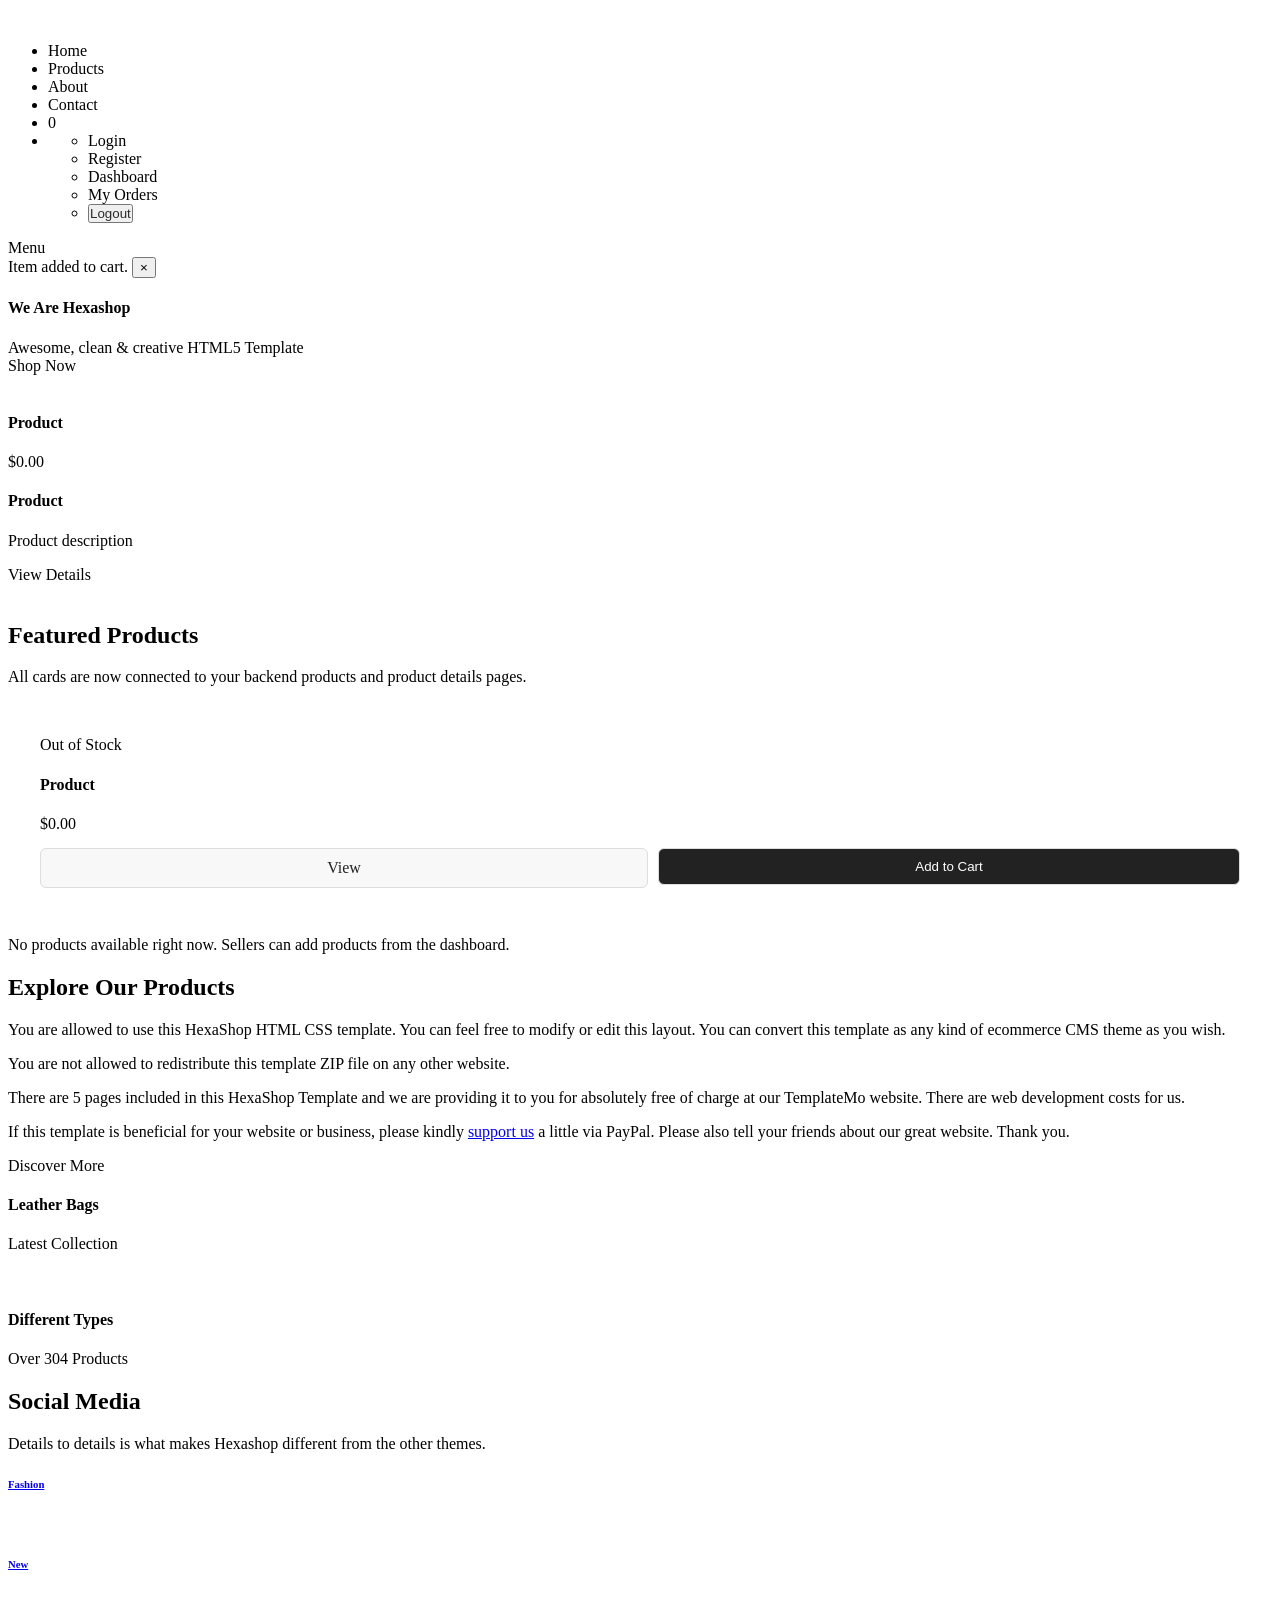
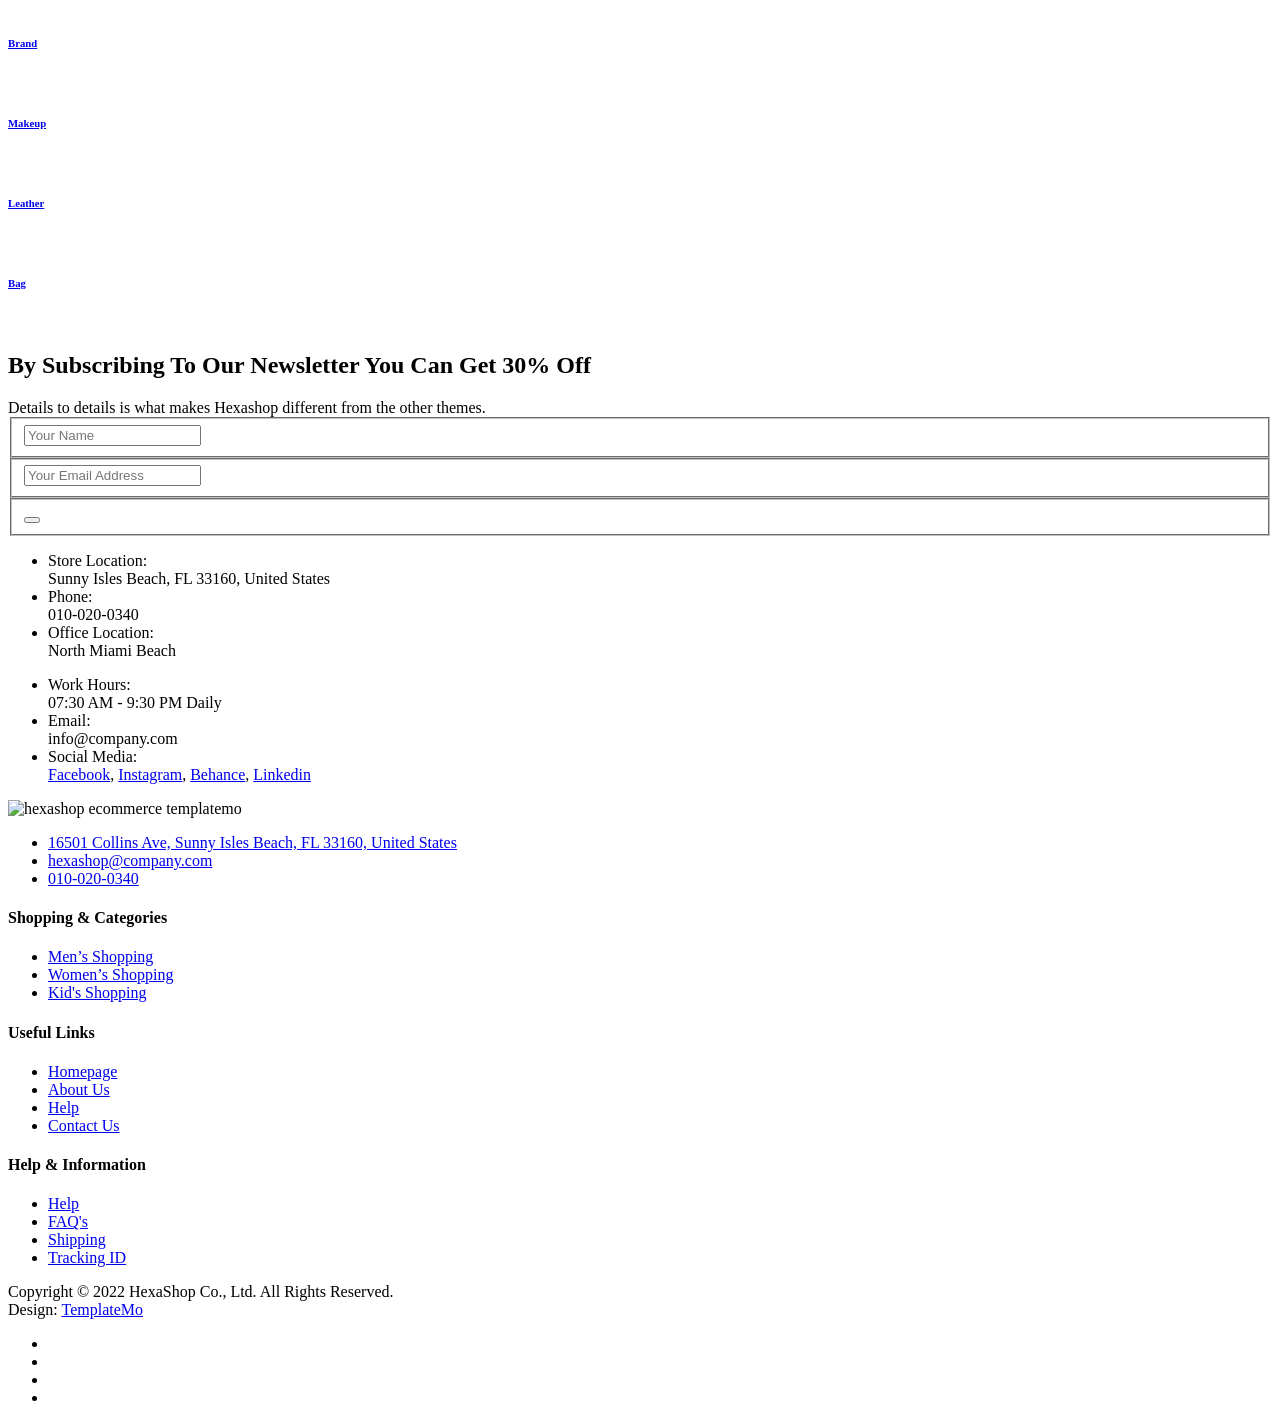
<file: SoftwareProjectHexashop/src/main/resources/templates/index.html>
<!doctype html>
<html
  lang="en"
  xmlns:th="http://www.thymeleaf.org"
  xmlns:sec="http://www.thymeleaf.org/extras/spring-security"
>
  <head>
    <meta charset="utf-8" />
    <meta
      name="viewport"
      content="width=device-width, initial-scale=1, shrink-to-fit=no"
    />
    <meta name="description" content="" />
    <meta name="author" content="" />
    <link
      href="https://fonts.googleapis.com/css?family=Poppins:100,200,300,400,500,600,700,800,900&display=swap"
      rel="stylesheet"
    />

    <title>Hexashop Ecommerce HTML CSS Template</title>

    <!-- Additional CSS Files -->
    <link
      rel="stylesheet"
      type="text/css"
      th:href="@{/css/bootstrap.min.css}"
    />

    <link rel="stylesheet" type="text/css" th:href="@{/css/font-awesome.css}" />

    <link rel="stylesheet" th:href="@{/css/templatemo-hexashop.css}" />

    <link rel="stylesheet" th:href="@{/css/owl-carousel.css}" />

    <link rel="stylesheet" th:href="@{/css/lightbox.css}" />
    <link rel="stylesheet" th:href="@{/css/cart-notice.css}" />
    <!--

TemplateMo 571 Hexashop

https://templatemo.com/tm-571-hexashop

-->
  </head>

  <body>
    <!-- ***** Preloader Start ***** -->
    <div id="preloader">
      <div class="jumper">
        <div></div>
        <div></div>
        <div></div>
      </div>
    </div>
    <!-- ***** Preloader End ***** -->

    <!-- ***** Header Area Start ***** -->
    <header class="header-area header-sticky">
      <div class="container">
        <div class="row">
          <div class="col-12">
            <nav class="main-nav">
              <!-- ***** Logo Start ***** -->
              <a th:href="@{/}" class="logo">
                <img th:src="@{/images/logo.png}" />
              </a>
              <!-- ***** Logo End ***** -->
              <!-- ***** Menu Start ***** -->
              <ul class="nav">
                <li><a th:href="@{/}" class="active">Home</a></li>
                <li><a th:href="@{/products}">Products</a></li>
                <li><a th:href="@{/about}">About</a></li>
                <li><a th:href="@{/contact}">Contact</a></li>
                <li>
                  <a th:href="@{/cart}"
                    ><i class="fa fa-shopping-cart"></i>
                    <span th:text="${cartItemCount}">0</span></a
                  >
                </li>
                <li class="submenu">
                  <a href="javascript:;"><i class="fa fa-user"></i></a>
                  <ul>
                    <li sec:authorize="!isAuthenticated()">
                      <a th:href="@{/login}">Login</a>
                    </li>
                    <li sec:authorize="!isAuthenticated()">
                      <a th:href="@{/register}">Register</a>
                    </li>
                    <li sec:authorize="isAuthenticated()">
                      <a th:href="@{/dashboard}">Dashboard</a>
                    </li>
                    <li sec:authorize="hasAnyRole('BUYER','SELLER','ADMIN')">
                      <a th:href="@{/orders}">My Orders</a>
                    </li>
                    <li sec:authorize="isAuthenticated()">
                      <form
                        th:action="@{/logout}"
                        method="post"
                        style="display: inline; margin: 0"
                      >
                        <button
                          type="submit"
                          class="btn btn-link"
                          style="
                            padding: 0;
                            color: #2a2a2a;
                            text-decoration: none;
                          "
                        >
                          Logout
                        </button>
                      </form>
                    </li>
                  </ul>
                </li>
              </ul>
              <a class="menu-trigger">
                <span>Menu</span>
              </a>
              <!-- ***** Menu End ***** -->
            </nav>
          </div>
        </div>
      </div>
    </header>
    <!-- ***** Header Area End ***** -->

    <div
      id="cartNotice"
      class="cart-notice"
      th:attr="data-initial-success=${successMessage},data-initial-error=${errorMessage}"
    >
      <i class="fa fa-check-circle"></i>
      <span data-cart-notice-text>Item added to cart.</span>
      <button type="button" aria-label="Close" data-cart-notice-close>
        &times;
      </button>
    </div>

    <!-- ***** Main Banner Area Start ***** -->
    <div class="main-banner" id="top">
      <div class="container-fluid">
        <div class="row">
          <div class="col-lg-6">
            <div class="left-content">
              <div class="thumb">
                <div class="inner-content">
                  <h4>We Are Hexashop</h4>
                  <span>Awesome, clean &amp; creative HTML5 Template</span>
                  <div class="main-border-button">
                    <a th:href="@{/products}">Shop Now</a>
                  </div>
                </div>
                <img th:src="@{/images/left-banner-image.jpg}" alt="" />
              </div>
            </div>
          </div>
          <div class="col-lg-6">
            <div class="right-content">
              <div class="row" th:if="${!#lists.isEmpty(products)}">
                <div
                  class="col-lg-6"
                  th:each="product,iter : ${products}"
                  th:if="${iter.index < 4}"
                >
                  <div class="right-first-image">
                    <div class="thumb">
                      <div class="inner-content">
                        <h4 th:text="${product.name}">Product</h4>
                        <span
                          th:text="${'$' + #numbers.formatDecimal(product.price, 1, 2)}"
                          >$0.00</span
                        >
                      </div>
                      <div class="hover-content">
                        <div class="inner">
                          <h4 th:text="${product.name}">Product</h4>
                          <p th:text="${product.description}">
                            Product description
                          </p>
                          <div class="main-border-button">
                            <a th:href="@{/products/{id}(id=${product.id})}"
                              >View Details</a
                            >
                          </div>
                        </div>
                      </div>
                      <a th:href="@{/products/{id}(id=${product.id})}">
                        <img
                          th:src="${#strings.isEmpty(product.imageUrl)} ? @{/images/baner-right-image-01.jpg} : ${product.imageUrl}"
                          th:alt="${product.name}"
                        />
                      </a>
                    </div>
                  </div>
                </div>
              </div>
            </div>
          </div>
        </div>
      </div>
    </div>
    <!-- ***** Main Banner Area End ***** -->

    <!-- ***** Featured Products Starts ***** -->
    <section class="section" id="featured">
      <div class="container">
        <div class="row">
          <div class="col-lg-12">
            <div class="section-heading">
              <h2>Featured Products</h2>
              <span
                >All cards are now connected to your backend products and
                product details pages.</span
              >
            </div>
          </div>
        </div>
        <div class="row" th:if="${!#lists.isEmpty(products)}">
          <div
            class="col-lg-4"
            style="padding: 2rem"
            th:each="product : ${products}"
          >
            <div class="item">
              <div class="thumb has-stock-overlay">
                <a th:href="@{/products/{id}(id=${product.id})}">
                  <img
                    th:src="${#strings.isEmpty(product.imageUrl)} ? @{/images/men-01.jpg} : ${product.imageUrl}"
                    th:alt="${product.name}"
                    th:classappend="${product.stock != null and product.stock <= 0} ? ' out-of-stock-image' : ''"
                  />
                </a>
                <div
                  class="out-of-stock-overlay"
                  th:if="${product.stock != null and product.stock <= 0}"
                >
                  Out of Stock
                </div>
              </div>

              <div class="down-content">
                <h4>
                  <a
                    th:href="@{/products/{id}(id=${product.id})}"
                    th:text="${product.name}"
                    >Product</a
                  >
                </h4>
                <span
                  th:text="${'$' + #numbers.formatDecimal(product.price, 1, 2)}"
                  >$0.00</span
                >

                <div
                  class="product-actions"
                  style="margin-top: 15px; display: flex; gap: 10px"
                >
                  <a
                    th:href="@{/products/{id}(id=${product.id})}"
                    class="action-btn"
                    style="
                      flex: 1;
                      text-align: center;
                      padding: 10px 12px;
                      border: 1px solid #ddd;
                      border-radius: 6px;
                      text-decoration: none;
                      color: #222;
                      background: #f8f8f8;
                    "
                  >
                    <i class="fa fa-eye"></i> View
                  </a>

                  <form
                    th:action="@{/cart/add}"
                    method="post"
                    style="flex: 1; margin: 0"
                  >
                    <input
                      type="hidden"
                      name="productId"
                      th:value="${product.id}"
                    />
                    <input type="hidden" name="quantity" value="1" />
                    <button
                      type="submit"
                      class="action-btn"
                      th:disabled="${product.stock != null and product.stock <= 0}"
                      th:styleappend="${product.stock != null and product.stock <= 0} ? 'opacity:0.65;cursor:not-allowed;' : ''"
                      style="
                        width: 100%;
                        padding: 10px 12px;
                        border: 1px solid #ddd;
                        border-radius: 6px;
                        background: #222;
                        color: white;
                        cursor: pointer;
                      "
                    >
                      <i class="fa fa-shopping-cart"></i> Add to Cart
                    </button>
                  </form>
                </div>
              </div>
            </div>
          </div>
        </div>
        <div class="row" th:if="${#lists.isEmpty(products)}">
          <div class="col-lg-12 text-center">
            <p>
              No products available right now. Sellers can add products from the
              dashboard.
            </p>
          </div>
        </div>
      </div>
    </section>
    <!-- ***** Featured Products Ends ***** -->

    <!-- ***** Explore Area Starts ***** -->
    <section class="section" id="explore">
      <div class="container">
        <div class="row">
          <div class="col-lg-6">
            <div class="left-content">
              <h2>Explore Our Products</h2>
              <span
                >You are allowed to use this HexaShop HTML CSS template. You can
                feel free to modify or edit this layout. You can convert this
                template as any kind of ecommerce CMS theme as you wish.</span
              >
              <div class="quote">
                <i class="fa fa-quote-left"></i>
                <p>
                  You are not allowed to redistribute this template ZIP file on
                  any other website.
                </p>
              </div>
              <p>
                There are 5 pages included in this HexaShop Template and we are
                providing it to you for absolutely free of charge at our
                TemplateMo website. There are web development costs for us.
              </p>
              <p>
                If this template is beneficial for your website or business,
                please kindly
                <a
                  rel="nofollow"
                  href="https://paypal.me/templatemo"
                  target="_blank"
                  >support us</a
                >
                a little via PayPal. Please also tell your friends about our
                great website. Thank you.
              </p>
              <div class="main-border-button">
                <a th:href="@{/products}">Discover More</a>
              </div>
            </div>
          </div>
          <div class="col-lg-6">
            <div class="right-content">
              <div class="row">
                <div class="col-lg-6">
                  <div class="leather">
                    <h4>Leather Bags</h4>
                    <span>Latest Collection</span>
                  </div>
                </div>
                <div class="col-lg-6">
                  <div class="first-image">
                    <img th:src="@{/images/explore-image-01.jpg}" alt="" />
                  </div>
                </div>
                <div class="col-lg-6">
                  <div class="second-image">
                    <img th:src="@{/images/explore-image-02.jpg}" alt="" />
                  </div>
                </div>
                <div class="col-lg-6">
                  <div class="types">
                    <h4>Different Types</h4>
                    <span>Over 304 Products</span>
                  </div>
                </div>
              </div>
            </div>
          </div>
        </div>
      </div>
    </section>
    <!-- ***** Explore Area Ends ***** -->

    <!-- ***** Social Area Starts ***** -->
    <section class="section" id="social">
      <div class="container">
        <div class="row">
          <div class="col-lg-12">
            <div class="section-heading">
              <h2>Social Media</h2>
              <span
                >Details to details is what makes Hexashop different from the
                other themes.</span
              >
            </div>
          </div>
        </div>
      </div>
      <div class="container">
        <div class="row images">
          <div class="col-2">
            <div class="thumb">
              <div class="icon">
                <a href="http://instagram.com">
                  <h6>Fashion</h6>
                  <i class="fa fa-instagram"></i>
                </a>
              </div>
              <img th:src="@{/images/instagram-01.jpg}" alt="" />
            </div>
          </div>
          <div class="col-2">
            <div class="thumb">
              <div class="icon">
                <a href="http://instagram.com">
                  <h6>New</h6>
                  <i class="fa fa-instagram"></i>
                </a>
              </div>
              <img th:src="@{/images/instagram-02.jpg}" alt="" />
            </div>
          </div>
          <div class="col-2">
            <div class="thumb">
              <div class="icon">
                <a href="http://instagram.com">
                  <h6>Brand</h6>
                  <i class="fa fa-instagram"></i>
                </a>
              </div>
              <img th:src="@{/images/instagram-03.jpg}" alt="" />
            </div>
          </div>
          <div class="col-2">
            <div class="thumb">
              <div class="icon">
                <a href="http://instagram.com">
                  <h6>Makeup</h6>
                  <i class="fa fa-instagram"></i>
                </a>
              </div>
              <img th:src="@{/images/instagram-04.jpg}" alt="" />
            </div>
          </div>
          <div class="col-2">
            <div class="thumb">
              <div class="icon">
                <a href="http://instagram.com">
                  <h6>Leather</h6>
                  <i class="fa fa-instagram"></i>
                </a>
              </div>
              <img th:src="@{/images/instagram-05.jpg}" alt="" />
            </div>
          </div>
          <div class="col-2">
            <div class="thumb">
              <div class="icon">
                <a href="http://instagram.com">
                  <h6>Bag</h6>
                  <i class="fa fa-instagram"></i>
                </a>
              </div>
              <img th:src="@{/images/instagram-06.jpg}" alt="" />
            </div>
          </div>
        </div>
      </div>
    </section>
    <!-- ***** Social Area Ends ***** -->

    <!-- ***** Subscribe Area Starts ***** -->
    <div class="subscribe">
      <div class="container">
        <div class="row">
          <div class="col-lg-8">
            <div class="section-heading">
              <h2>By Subscribing To Our Newsletter You Can Get 30% Off</h2>
              <span
                >Details to details is what makes Hexashop different from the
                other themes.</span
              >
            </div>
            <form id="subscribe" action="" method="get">
              <div class="row">
                <div class="col-lg-5">
                  <fieldset>
                    <input
                      name="name"
                      type="text"
                      id="name"
                      placeholder="Your Name"
                      required=""
                    />
                  </fieldset>
                </div>
                <div class="col-lg-5">
                  <fieldset>
                    <input
                      name="email"
                      type="text"
                      id="email"
                      pattern="[^ @]*@[^ @]*"
                      placeholder="Your Email Address"
                      required=""
                    />
                  </fieldset>
                </div>
                <div class="col-lg-2">
                  <fieldset>
                    <button
                      type="submit"
                      id="form-submit"
                      class="main-dark-button"
                    >
                      <i class="fa fa-paper-plane"></i>
                    </button>
                  </fieldset>
                </div>
              </div>
            </form>
          </div>
          <div class="col-lg-4">
            <div class="row">
              <div class="col-6">
                <ul>
                  <li>
                    Store Location:<br /><span
                      >Sunny Isles Beach, FL 33160, United States</span
                    >
                  </li>
                  <li>Phone:<br /><span>010-020-0340</span></li>
                  <li>Office Location:<br /><span>North Miami Beach</span></li>
                </ul>
              </div>
              <div class="col-6">
                <ul>
                  <li>
                    Work Hours:<br /><span>07:30 AM - 9:30 PM Daily</span>
                  </li>
                  <li>Email:<br /><span>info@company.com</span></li>
                  <li>
                    Social Media:<br /><span
                      ><a href="#">Facebook</a>, <a href="#">Instagram</a>,
                      <a href="#">Behance</a>, <a href="#">Linkedin</a></span
                    >
                  </li>
                </ul>
              </div>
            </div>
          </div>
        </div>
      </div>
    </div>
    <!-- ***** Subscribe Area Ends ***** -->

    <!-- ***** Footer Start ***** -->
    <footer>
      <div class="container">
        <div class="row">
          <div class="col-lg-3">
            <div class="first-item">
              <div class="logo">
                <img
                  th:src="@{/images/white-logo.png}"
                  alt="hexashop ecommerce templatemo"
                />
              </div>
              <ul>
                <li>
                  <a href="#"
                    >16501 Collins Ave, Sunny Isles Beach, FL 33160, United
                    States</a
                  >
                </li>
                <li><a href="#">hexashop@company.com</a></li>
                <li><a href="#">010-020-0340</a></li>
              </ul>
            </div>
          </div>
          <div class="col-lg-3">
            <h4>Shopping &amp; Categories</h4>
            <ul>
              <li><a href="#">Men’s Shopping</a></li>
              <li><a href="#">Women’s Shopping</a></li>
              <li><a href="#">Kid's Shopping</a></li>
            </ul>
          </div>
          <div class="col-lg-3">
            <h4>Useful Links</h4>
            <ul>
              <li><a href="#">Homepage</a></li>
              <li><a href="#">About Us</a></li>
              <li><a href="#">Help</a></li>
              <li><a href="#">Contact Us</a></li>
            </ul>
          </div>
          <div class="col-lg-3">
            <h4>Help &amp; Information</h4>
            <ul>
              <li><a href="#">Help</a></li>
              <li><a href="#">FAQ's</a></li>
              <li><a href="#">Shipping</a></li>
              <li><a href="#">Tracking ID</a></li>
            </ul>
          </div>
          <div class="col-lg-12">
            <div class="under-footer">
              <p>
                Copyright © 2022 HexaShop Co., Ltd. All Rights Reserved.

                <br />Design:
                <a
                  href="https://templatemo.com"
                  target="_parent"
                  title="free css templates"
                  >TemplateMo</a
                >
              </p>
              <ul>
                <li>
                  <a href="#"><i class="fa fa-facebook"></i></a>
                </li>
                <li>
                  <a href="#"><i class="fa fa-twitter"></i></a>
                </li>
                <li>
                  <a href="#"><i class="fa fa-linkedin"></i></a>
                </li>
                <li>
                  <a href="#"><i class="fa fa-behance"></i></a>
                </li>
              </ul>
            </div>
          </div>
        </div>
      </div>
    </footer>

    <!-- jQuery -->
    <script th:src="@{/js/jquery-2.1.0.min.js}"></script>

    <!-- Bootstrap -->
    <script th:src="@{/js/popper.js}"></script>
    <script th:src="@{/js/bootstrap.min.js}"></script>

    <!-- Plugins -->
    <script th:src="@{/js/owl-carousel.js}"></script>
    <script th:src="@{/js/accordions.js}"></script>
    <script th:src="@{/js/datepicker.js}"></script>
    <script th:src="@{/js/scrollreveal.min.js}"></script>
    <script th:src="@{/js/waypoints.min.js}"></script>
    <script th:src="@{/js/jquery.counterup.min.js}"></script>
    <script th:src="@{/js/imgfix.min.js}"></script>
    <script th:src="@{/js/slick.js}"></script>
    <script th:src="@{/js/lightbox.js}"></script>
    <script th:src="@{/js/isotope.js}"></script>

    <!-- Global Init -->
    <script th:src="@{/js/custom.js}"></script>
    <script th:src="@{/js/cart-ajax.js}"></script>

    <script>
      $(function () {
        var selectedClass = "";
        $("p").click(function () {
          selectedClass = $(this).attr("data-rel");
          $("#portfolio").fadeTo(50, 0.1);
          $("#portfolio div")
            .not("." + selectedClass)
            .fadeOut();
          setTimeout(function () {
            $("." + selectedClass).fadeIn();
            $("#portfolio").fadeTo(50, 1);
          }, 500);
        });
      });
    </script>
  </body>
</html>
</file>
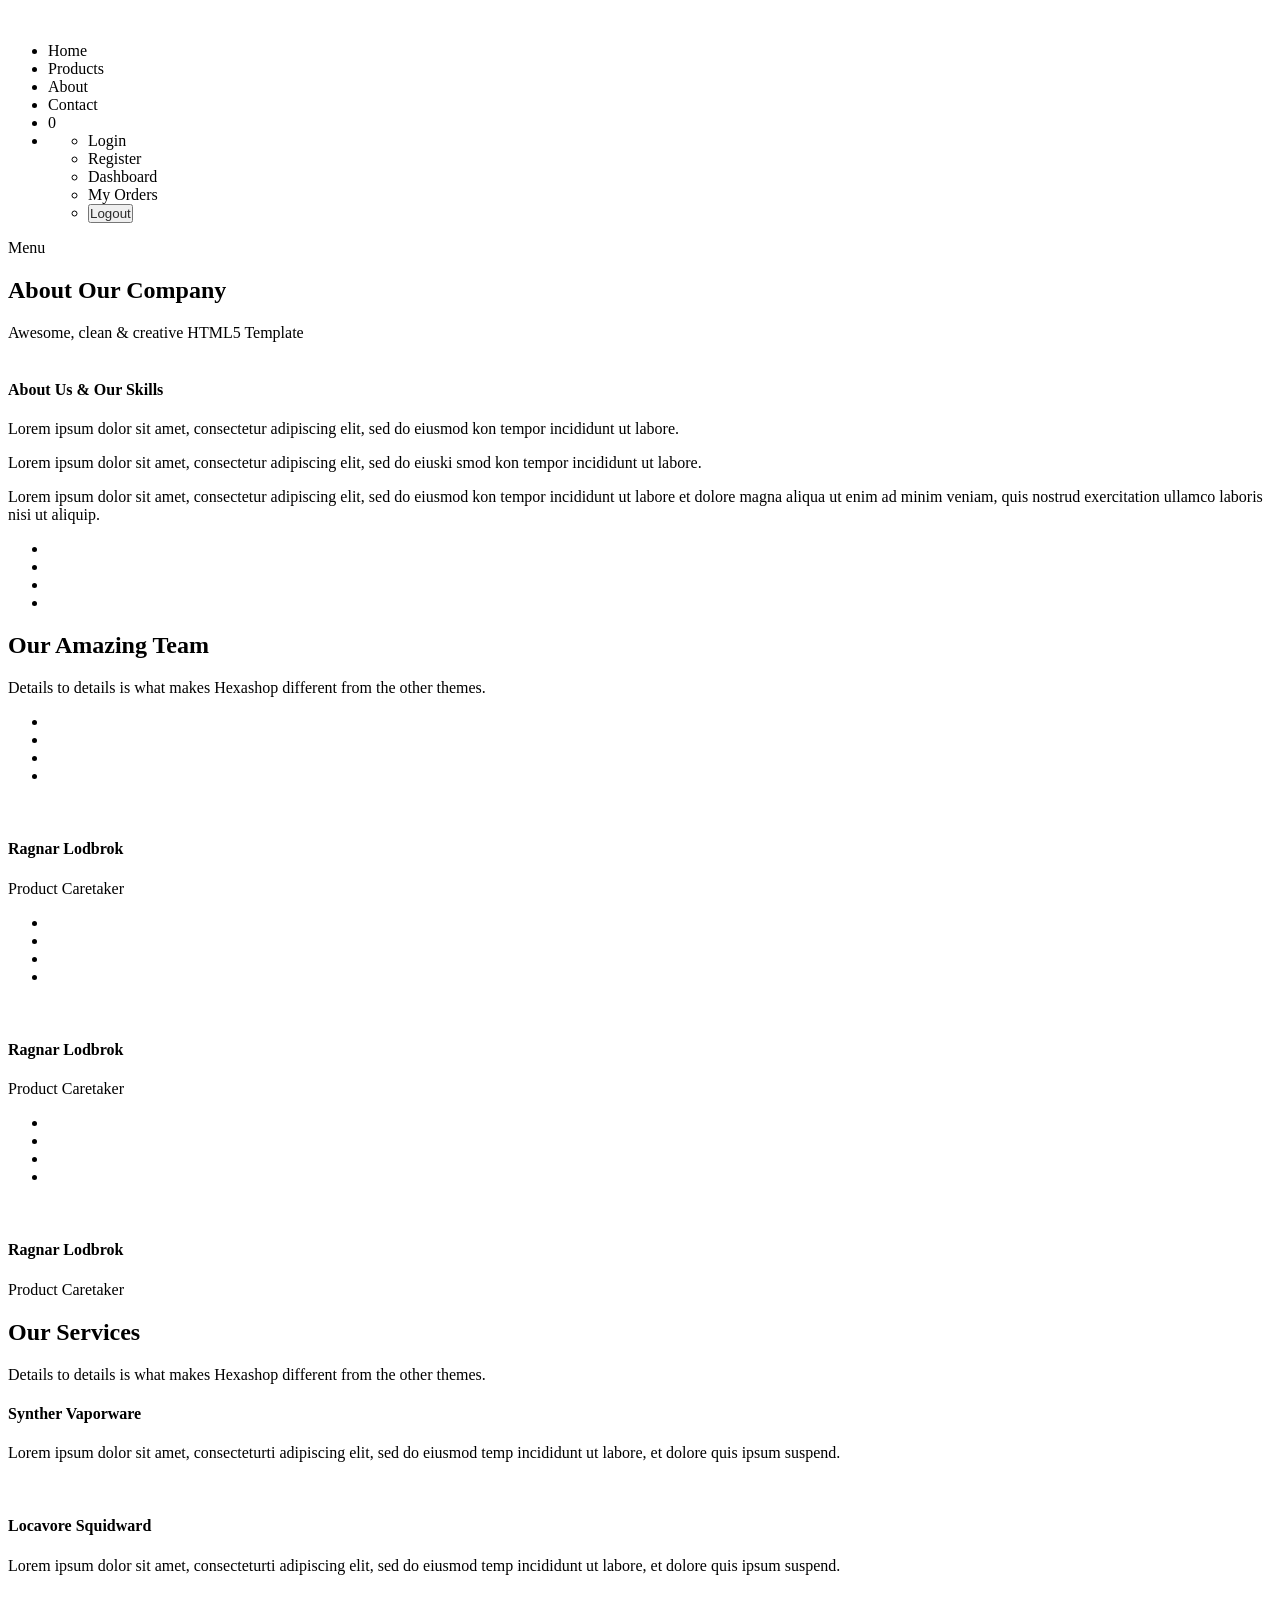
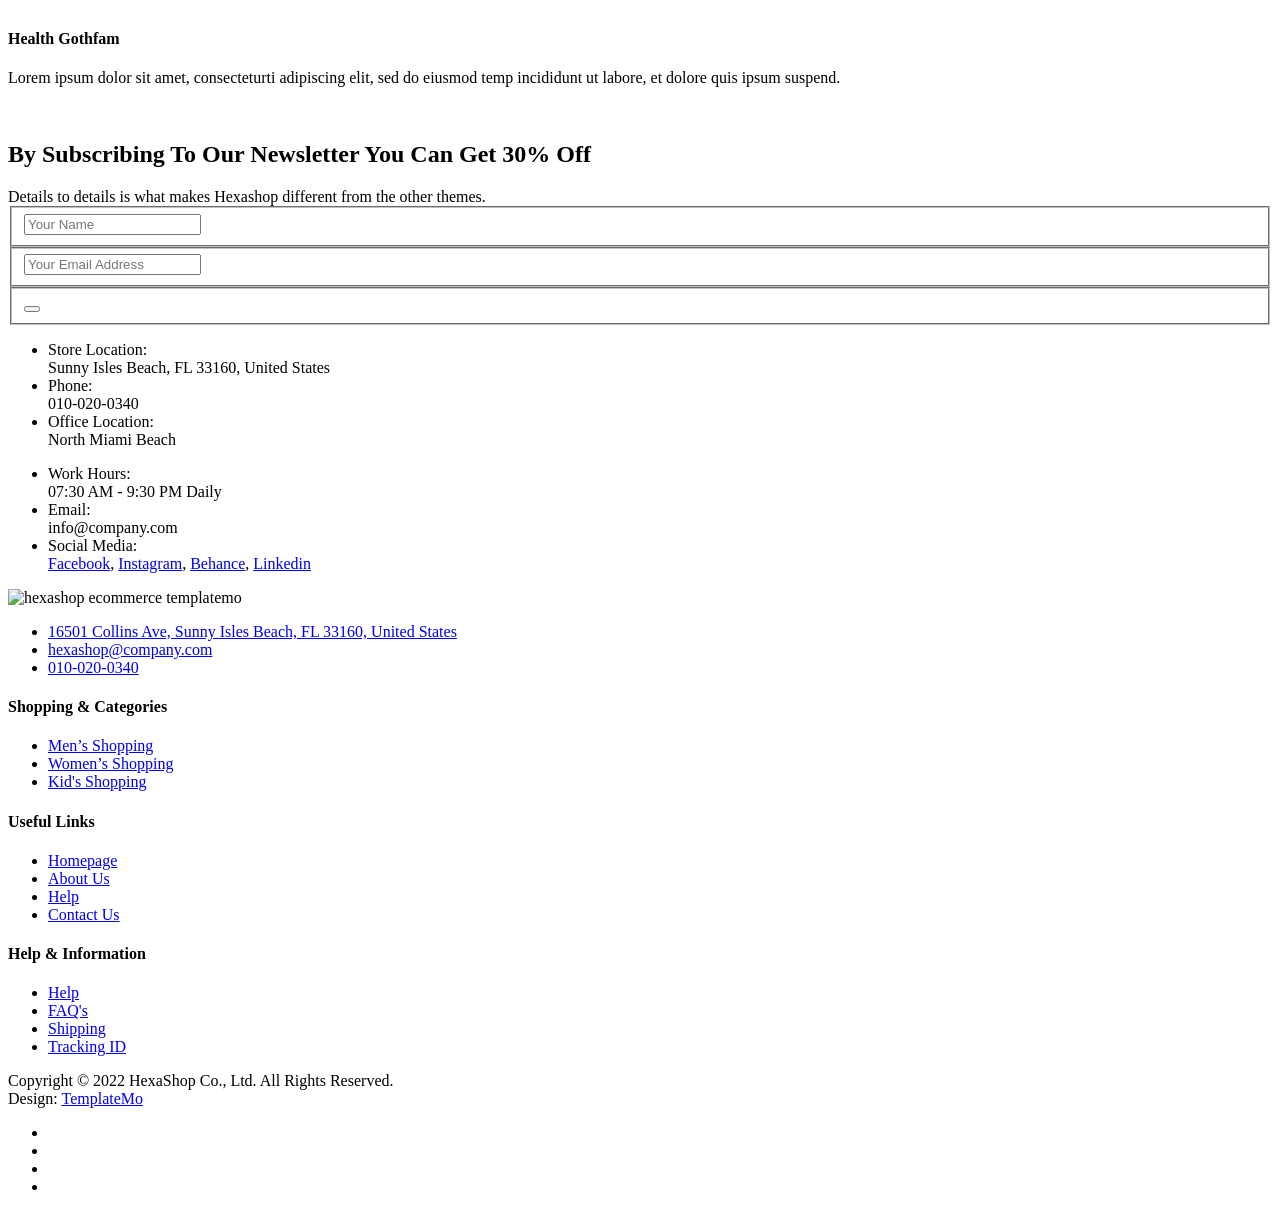
<file: SoftwareProjectHexashop/src/main/resources/templates/about.html>
<!DOCTYPE html>
<html lang="en" xmlns:th="http://www.thymeleaf.org" xmlns:sec="http://www.thymeleaf.org/extras/spring-security">

  <head>

    <meta charset="utf-8">
    <meta name="viewport" content="width=device-width, initial-scale=1, shrink-to-fit=no">
    <meta name="description" content="">
    <meta name="author" content="">
    <link href="https://fonts.googleapis.com/css?family=Poppins:100,200,300,400,500,600,700,800,900&display=swap" rel="stylesheet">

    <title>Hexashop - About Page</title>


    <!-- Additional CSS Files -->
    <link rel="stylesheet" type="text/css" th:href="@{/css/bootstrap.min.css}">

    <link rel="stylesheet" type="text/css" th:href="@{/css/font-awesome.css}">

    <link rel="stylesheet" th:href="@{/css/templatemo-hexashop.css}">

    <link rel="stylesheet" th:href="@{/css/owl-carousel.css}">

    <link rel="stylesheet" th:href="@{/css/lightbox.css}">
<!--

TemplateMo 571 Hexashop

https://templatemo.com/tm-571-hexashop

-->
    </head>
    
    <body>
    
    <!-- ***** Preloader Start ***** -->
    <div id="preloader">
        <div class="jumper">
            <div></div>
            <div></div>
            <div></div>
        </div>
    </div>
    <!-- ***** Preloader End ***** -->


    <!-- ***** Header Area Start ***** -->
    <header class="header-area header-sticky">
        <div class="container">
            <div class="row">
                <div class="col-12">
                    <nav class="main-nav">
                        <a th:href="@{/}" class="logo">
                            <img th:src="@{/images/logo.png}">
                        </a>
                        <ul class="nav">
                            <li><a th:href="@{/}">Home</a></li>
                            <li><a th:href="@{/products}">Products</a></li>
                            <li><a th:href="@{/about}" class="active">About</a></li>
                            <li><a th:href="@{/contact}">Contact</a></li>
                            <li>
                                <a th:href="@{/cart}"><i class="fa fa-shopping-cart"></i> <span th:text="${cartItemCount}">0</span></a>
                            </li>
                            <li class="submenu">
                                <a href="javascript:;"><i class="fa fa-user"></i></a>
                                <ul>
                                    <li sec:authorize="!isAuthenticated()"><a th:href="@{/login}">Login</a></li>
                                    <li sec:authorize="!isAuthenticated()"><a th:href="@{/register}">Register</a></li>
                                    <li sec:authorize="isAuthenticated()"><a th:href="@{/dashboard}">Dashboard</a></li>
                                    <li sec:authorize="hasAnyRole('BUYER','SELLER','ADMIN')"><a th:href="@{/orders}">My Orders</a></li>
                                    <li sec:authorize="isAuthenticated()">
                                        <form th:action="@{/logout}" method="post" style="display:inline; margin:0;">
                                            <button type="submit" class="btn btn-link" style="padding:0; color:#2a2a2a; text-decoration:none;">Logout</button>
                                        </form>
                                    </li>
                                </ul>
                            </li>
                        </ul>
                        <a class='menu-trigger'>
                            <span>Menu</span>
                        </a>
                    </nav>
                </div>
            </div>
        </div>
    </header>
    <!-- ***** Header Area End ***** -->

    <!-- ***** Main Banner Area Start ***** -->
    <div class="page-heading about-page-heading" id="top">
        <div class="container">
            <div class="row">
                <div class="col-lg-12">
                    <div class="inner-content">
                        <h2>About Our Company</h2>
                        <span>Awesome, clean &amp; creative HTML5 Template</span>
                    </div>
                </div>
            </div>
        </div>
    </div>
    <!-- ***** Main Banner Area End ***** -->

    <!-- ***** About Area Starts ***** -->
    <div class="about-us">
        <div class="container">
            <div class="row">
                <div class="col-lg-6">
                    <div class="left-image">
                        <img th:src="@{/images/about-left-image.jpg}" alt="">
                    </div>
                </div>
                <div class="col-lg-6">
                    <div class="right-content">
                        <h4>About Us &amp; Our Skills</h4>
                        <span>Lorem ipsum dolor sit amet, consectetur adipiscing elit, sed do eiusmod kon tempor incididunt ut labore.</span>
                        <div class="quote">
                            <i class="fa fa-quote-left"></i><p>Lorem ipsum dolor sit amet, consectetur adipiscing elit, sed do eiuski smod kon tempor incididunt ut labore.</p>
                        </div>
                        <p>Lorem ipsum dolor sit amet, consectetur adipiscing elit, sed do eiusmod kon tempor incididunt ut labore et dolore magna aliqua ut enim ad minim veniam, quis nostrud exercitation ullamco laboris nisi ut aliquip.</p>
                        <ul>
                            <li><a href="#"><i class="fa fa-facebook"></i></a></li>
                            <li><a href="#"><i class="fa fa-twitter"></i></a></li>
                            <li><a href="#"><i class="fa fa-linkedin"></i></a></li>
                            <li><a href="#"><i class="fa fa-behance"></i></a></li>
                        </ul>
                    </div>
                </div>
            </div>
        </div>
    </div>
    <!-- ***** About Area Ends ***** -->

    <!-- ***** Our Team Area Starts ***** -->
    <section class="our-team">
        <div class="container">
            <div class="row">
                <div class="col-lg-12">
                    <div class="section-heading">
                        <h2>Our Amazing Team</h2>
                        <span>Details to details is what makes Hexashop different from the other themes.</span>
                    </div>
                </div>
                <div class="col-lg-4">
                    <div class="team-item">
                        <div class="thumb">
                            <div class="hover-effect">
                                <div class="inner-content">
                                    <ul>
                                        <li><a href="#"><i class="fa fa-facebook"></i></a></li>
                                        <li><a href="#"><i class="fa fa-twitter"></i></a></li>
                                        <li><a href="#"><i class="fa fa-linkedin"></i></a></li>
                                        <li><a href="#"><i class="fa fa-behance"></i></a></li>
                                    </ul>
                                </div>
                            </div>
                            <img th:src="@{/images/team-member-01.jpg}">
                        </div>
                        <div class="down-content">
                            <h4>Ragnar Lodbrok</h4>
                            <span>Product Caretaker</span>
                        </div>
                    </div>
                </div>
                <div class="col-lg-4">
                    <div class="team-item">
                        <div class="thumb">
                            <div class="hover-effect">
                                <div class="inner-content">
                                    <ul>
                                        <li><a href="#"><i class="fa fa-facebook"></i></a></li>
                                        <li><a href="#"><i class="fa fa-twitter"></i></a></li>
                                        <li><a href="#"><i class="fa fa-linkedin"></i></a></li>
                                        <li><a href="#"><i class="fa fa-behance"></i></a></li>
                                    </ul>
                                </div>
                            </div>
                            <img th:src="@{/images/team-member-02.jpg}">
                        </div>
                        <div class="down-content">
                            <h4>Ragnar Lodbrok</h4>
                            <span>Product Caretaker</span>
                        </div>
                    </div>
                </div>
                <div class="col-lg-4">
                    <div class="team-item">
                        <div class="thumb">
                            <div class="hover-effect">
                                <div class="inner-content">
                                    <ul>
                                        <li><a href="#"><i class="fa fa-facebook"></i></a></li>
                                        <li><a href="#"><i class="fa fa-twitter"></i></a></li>
                                        <li><a href="#"><i class="fa fa-linkedin"></i></a></li>
                                        <li><a href="#"><i class="fa fa-behance"></i></a></li>
                                    </ul>
                                </div>
                            </div>
                            <img th:src="@{/images/team-member-03.jpg}">
                        </div>
                        <div class="down-content">
                            <h4>Ragnar Lodbrok</h4>
                            <span>Product Caretaker</span>
                        </div>
                    </div>
                </div>
            </div>
        </div>
    </section>
    <!-- ***** Our Team Area Ends ***** -->

    <!-- ***** Services Area Starts ***** -->
    <section class="our-services">
        <div class="container">
            <div class="row">
                <div class="col-lg-12">
                    <div class="section-heading">
                        <h2>Our Services</h2>
                        <span>Details to details is what makes Hexashop different from the other themes.</span>
                    </div>
                </div>
                <div class="col-lg-4">
                    <div class="service-item">
                        <h4>Synther Vaporware</h4>
                        <p>Lorem ipsum dolor sit amet, consecteturti adipiscing elit, sed do eiusmod temp incididunt ut labore, et dolore quis ipsum suspend.</p>
                        <img th:src="@{/images/service-01.jpg}" alt="">
                    </div>
                </div>
                <div class="col-lg-4">
                    <div class="service-item">
                        <h4>Locavore Squidward</h4>
                        <p>Lorem ipsum dolor sit amet, consecteturti adipiscing elit, sed do eiusmod temp incididunt ut labore, et dolore quis ipsum suspend.</p>
                        <img th:src="@{/images/service-02.jpg}" alt="">
                    </div>
                </div>
                <div class="col-lg-4">
                    <div class="service-item">
                        <h4>Health Gothfam</h4>
                        <p>Lorem ipsum dolor sit amet, consecteturti adipiscing elit, sed do eiusmod temp incididunt ut labore, et dolore quis ipsum suspend.</p>
                        <img th:src="@{/images/service-03.jpg}" alt="">
                    </div>
                </div>
            </div>
        </div>
    </section>
    <!-- ***** Services Area Ends ***** -->

    <!-- ***** Subscribe Area Starts ***** -->
    <div class="subscribe">
        <div class="container">
            <div class="row">
                <div class="col-lg-8">
                    <div class="section-heading">
                        <h2>By Subscribing To Our Newsletter You Can Get 30% Off</h2>
                        <span>Details to details is what makes Hexashop different from the other themes.</span>
                    </div>
                    <form id="subscribe" action="" method="get">
                        <div class="row">
                          <div class="col-lg-5">
                            <fieldset>
                              <input name="name" type="text" id="name" placeholder="Your Name" required="">
                            </fieldset>
                          </div>
                          <div class="col-lg-5">
                            <fieldset>
                              <input name="email" type="text" id="email" pattern="[^ @]*@[^ @]*" placeholder="Your Email Address" required="">
                            </fieldset>
                          </div>
                          <div class="col-lg-2">
                            <fieldset>
                              <button type="submit" id="form-submit" class="main-dark-button"><i class="fa fa-paper-plane"></i></button>
                            </fieldset>
                          </div>
                        </div>
                    </form>
                </div>
                <div class="col-lg-4">
                    <div class="row">
                        <div class="col-6">
                            <ul>
                                <li>Store Location:<br><span>Sunny Isles Beach, FL 33160, United States</span></li>
                                <li>Phone:<br><span>010-020-0340</span></li>
                                <li>Office Location:<br><span>North Miami Beach</span></li>
                            </ul>
                        </div>
                        <div class="col-6">
                            <ul>
                                <li>Work Hours:<br><span>07:30 AM - 9:30 PM Daily</span></li>
                                <li>Email:<br><span>info@company.com</span></li>
                                <li>Social Media:<br><span><a href="#">Facebook</a>, <a href="#">Instagram</a>, <a href="#">Behance</a>, <a href="#">Linkedin</a></span></li>
                            </ul>
                        </div>
                    </div>
                </div>
            </div>
        </div>
    </div>
    <!-- ***** Subscribe Area Ends ***** -->

    <!-- ***** Footer Start ***** -->
    <footer>
        <div class="container">
            <div class="row">
                <div class="col-lg-3">
                    <div class="first-item">
                        <div class="logo">
                            <img th:src="@{/images/white-logo.png}" alt="hexashop ecommerce templatemo">
                        </div>
                        <ul>
                            <li><a href="#">16501 Collins Ave, Sunny Isles Beach, FL 33160, United States</a></li>
                            <li><a href="#">hexashop@company.com</a></li>
                            <li><a href="#">010-020-0340</a></li>
                        </ul>
                    </div>
                </div>
                <div class="col-lg-3">
                    <h4>Shopping &amp; Categories</h4>
                    <ul>
                        <li><a href="#">Men’s Shopping</a></li>
                        <li><a href="#">Women’s Shopping</a></li>
                        <li><a href="#">Kid's Shopping</a></li>
                    </ul>
                </div>
                <div class="col-lg-3">
                    <h4>Useful Links</h4>
                    <ul>
                        <li><a href="#">Homepage</a></li>
                        <li><a href="#">About Us</a></li>
                        <li><a href="#">Help</a></li>
                        <li><a href="#">Contact Us</a></li>
                    </ul>
                </div>
                <div class="col-lg-3">
                    <h4>Help &amp; Information</h4>
                    <ul>
                        <li><a href="#">Help</a></li>
                        <li><a href="#">FAQ's</a></li>
                        <li><a href="#">Shipping</a></li>
                        <li><a href="#">Tracking ID</a></li>
                    </ul>
                </div>
                <div class="col-lg-12">
                    <div class="under-footer">
                        <p>Copyright © 2022 HexaShop Co., Ltd. All Rights Reserved. 
                        
                        <br>Design: <a href="https://templatemo.com" target="_parent" title="free css templates">TemplateMo</a></p>
                        <ul>
                            <li><a href="#"><i class="fa fa-facebook"></i></a></li>
                            <li><a href="#"><i class="fa fa-twitter"></i></a></li>
                            <li><a href="#"><i class="fa fa-linkedin"></i></a></li>
                            <li><a href="#"><i class="fa fa-behance"></i></a></li>
                        </ul>
                    </div>
                </div>
            </div>
        </div>
    </footer>
    

    <!-- jQuery -->
    <script th:src="@{/js/jquery-2.1.0.min.js}"></script>

    <!-- Bootstrap -->
    <script th:src="@{/js/popper.js}"></script>
    <script th:src="@{/js/bootstrap.min.js}"></script>

    <!-- Plugins -->
    <script th:src="@{/js/owl-carousel.js}"></script>
    <script th:src="@{/js/accordions.js}"></script>
    <script th:src="@{/js/datepicker.js}"></script>
    <script th:src="@{/js/scrollreveal.min.js}"></script>
    <script th:src="@{/js/waypoints.min.js}"></script>
    <script th:src="@{/js/jquery.counterup.min.js}"></script>
    <script th:src="@{/js/imgfix.min.js}"></script> 
    <script th:src="@{/js/slick.js}"></script> 
    <script th:src="@{/js/lightbox.js}"></script> 
    <script th:src="@{/js/isotope.js}"></script> 
    
    <!-- Global Init -->
    <script th:src="@{/js/custom.js}"></script>

    <script>

        $(function() {
            var selectedClass = "";
            $("p").click(function(){
            selectedClass = $(this).attr("data-rel");
            $("#portfolio").fadeTo(50, 0.1);
                $("#portfolio div").not("."+selectedClass).fadeOut();
            setTimeout(function() {
              $("."+selectedClass).fadeIn();
              $("#portfolio").fadeTo(50, 1);
            }, 500);
                
            });
        });

    </script>

  </body>

</html>
</file>
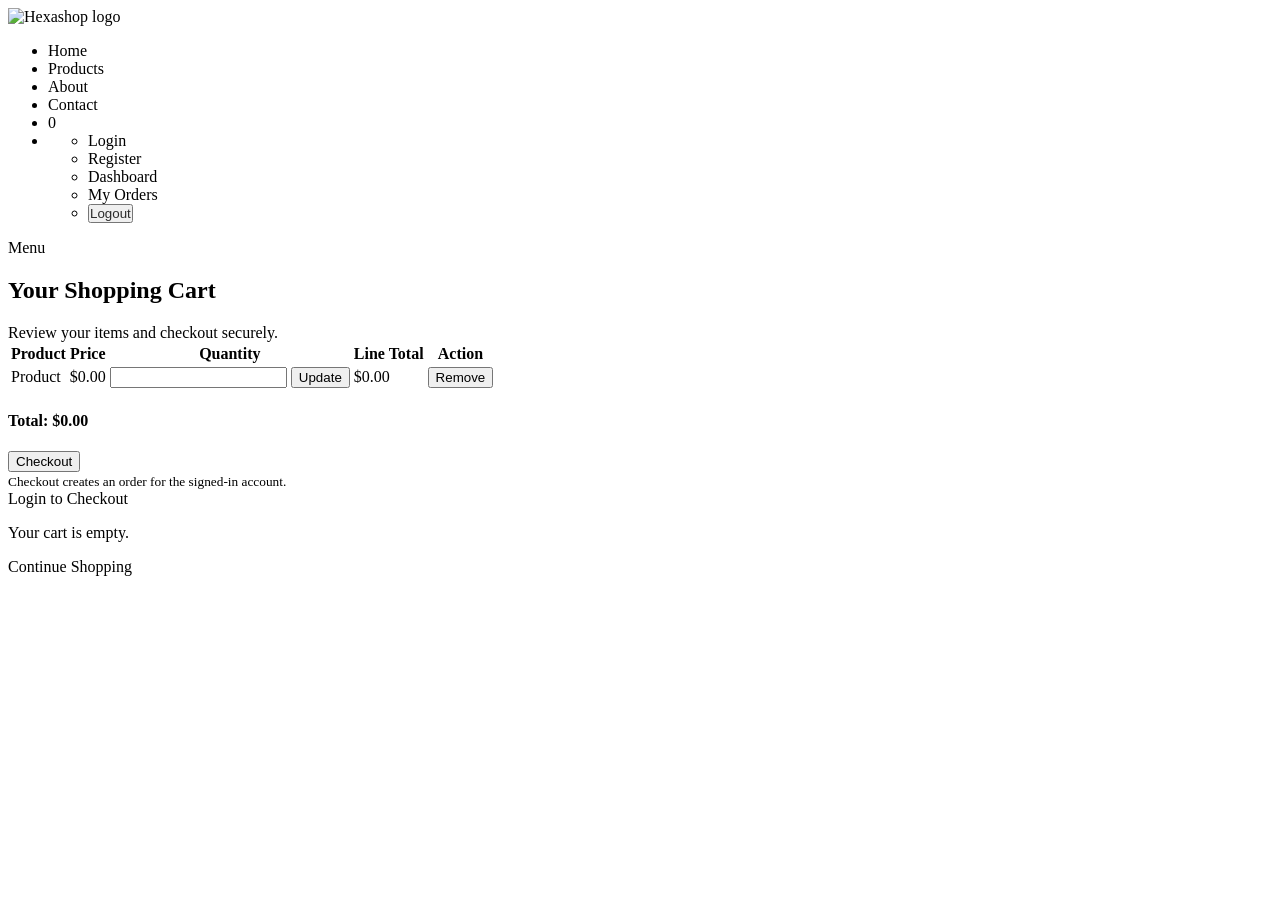
<file: SoftwareProjectHexashop/src/main/resources/templates/cart.html>
<!DOCTYPE html>
<html lang="en" xmlns:th="http://www.thymeleaf.org" xmlns:sec="http://www.thymeleaf.org/extras/spring-security">
<head>
    <meta charset="utf-8">
    <meta name="viewport" content="width=device-width, initial-scale=1, shrink-to-fit=no">
    <title>Hexashop - Cart</title>

    <link rel="stylesheet" type="text/css" th:href="@{/css/bootstrap.min.css}">
    <link rel="stylesheet" type="text/css" th:href="@{/css/font-awesome.css}">
    <link rel="stylesheet" th:href="@{/css/templatemo-hexashop.css}">
</head>
<body>
<header class="header-area header-sticky">
    <div class="container">
        <div class="row">
            <div class="col-12">
                <nav class="main-nav">
                    <a th:href="@{/}" class="logo">
                        <img th:src="@{/images/logo.png}" alt="Hexashop logo">
                    </a>
                    <ul class="nav">
                        <li><a th:href="@{/}">Home</a></li>
                        <li><a th:href="@{/products}">Products</a></li>
                        <li><a th:href="@{/about}">About</a></li>
                        <li><a th:href="@{/contact}">Contact</a></li>
                        <li>
                            <a th:href="@{/cart}" class="active"><i class="fa fa-shopping-cart"></i> <span th:text="${cartItemCount}">0</span></a>
                        </li>
                        <li class="submenu">
                            <a href="javascript:;"><i class="fa fa-user"></i></a>
                            <ul>
                                <li sec:authorize="!isAuthenticated()"><a th:href="@{/login}">Login</a></li>
                                <li sec:authorize="!isAuthenticated()"><a th:href="@{/register}">Register</a></li>
                                <li sec:authorize="isAuthenticated()"><a th:href="@{/dashboard}">Dashboard</a></li>
                                <li sec:authorize="hasAnyRole('BUYER','SELLER','ADMIN')"><a th:href="@{/orders}">My Orders</a></li>
                                <li sec:authorize="isAuthenticated()">
                                    <form th:action="@{/logout}" method="post" style="display:inline; margin:0;">
                                        <button type="submit" class="btn btn-link" style="padding:0; color:#2a2a2a; text-decoration:none;">Logout</button>
                                    </form>
                                </li>
                            </ul>
                        </li>
                    </ul>
                    <a class="menu-trigger">
                        <span>Menu</span>
                    </a>
                </nav>
            </div>
        </div>
    </div>
</header>

<div class="page-heading" id="top">
    <div class="container">
        <div class="row">
            <div class="col-lg-12">
                <div class="inner-content">
                    <h2>Your Shopping Cart</h2>
                    <span>Review your items and checkout securely.</span>
                </div>
            </div>
        </div>
    </div>
</div>

<section class="section">
    <div class="container">
        <div class="row">
            <div class="col-lg-12">
                <div th:if="${successMessage}" class="alert alert-success" th:text="${successMessage}"></div>
                <div th:if="${errorMessage}" class="alert alert-danger" th:text="${errorMessage}"></div>
            </div>
        </div>

        <div class="row" th:if="${!#lists.isEmpty(cartItems)}">
            <div class="col-lg-12">
                <div class="table-responsive">
                    <table class="table table-bordered align-middle">
                        <thead>
                        <tr>
                            <th>Product</th>
                            <th>Price</th>
                            <th>Quantity</th>
                            <th>Line Total</th>
                            <th>Action</th>
                        </tr>
                        </thead>
                        <tbody>
                        <tr th:each="item : ${cartItems}">
                            <td>
                                <a th:href="@{/products/{id}(id=${item.productId})}" th:text="${item.name}">Product</a>
                            </td>
                            <td th:text="${'$' + #numbers.formatDecimal(item.unitPrice, 1, 2)}">$0.00</td>
                            <td>
                                <form th:action="@{/cart/update}" method="post" class="d-flex" style="gap:8px;">
                                    <input type="hidden" name="productId" th:value="${item.productId}">
                                    <input type="number" class="form-control" name="quantity" min="1" th:value="${item.quantity}">
                                    <button type="submit" class="btn btn-outline-dark btn-sm">Update</button>
                                </form>
                            </td>
                            <td th:text="${'$' + #numbers.formatDecimal(item.lineTotal, 1, 2)}">$0.00</td>
                            <td>
                                <form th:action="@{/cart/remove}" method="post">
                                    <input type="hidden" name="productId" th:value="${item.productId}">
                                    <button type="submit" class="btn btn-danger btn-sm">Remove</button>
                                </form>
                            </td>
                        </tr>
                        </tbody>
                    </table>
                </div>
            </div>
            <div class="col-lg-12 text-end">
                <h4>Total: <span th:text="${'$' + #numbers.formatDecimal(cartTotal, 1, 2)}">$0.00</span></h4>
                <div sec:authorize="isAuthenticated()">
                    <form th:action="@{/cart/checkout}" method="post">
                        <button type="submit" class="btn btn-dark">Checkout</button>
                    </form>
                    <small class="text-muted d-block mt-2">Checkout creates an order for the signed-in account.</small>
                </div>
                <div sec:authorize="!isAuthenticated()" class="mt-2">
                    <a th:href="@{/login}" class="btn btn-dark">Login to Checkout</a>
                </div>
            </div>
        </div>

        <div class="row" th:if="${#lists.isEmpty(cartItems)}">
            <div class="col-lg-12 text-center">
                <p>Your cart is empty.</p>
                <a th:href="@{/products}" class="btn btn-dark">Continue Shopping</a>
            </div>
        </div>
    </div>
</section>

<script th:src="@{/js/jquery-2.1.0.min.js}"></script>
<script th:src="@{/js/popper.js}"></script>
<script th:src="@{/js/bootstrap.min.js}"></script>
<script th:src="@{/js/custom.js}"></script>
</body>
</html>
</file>
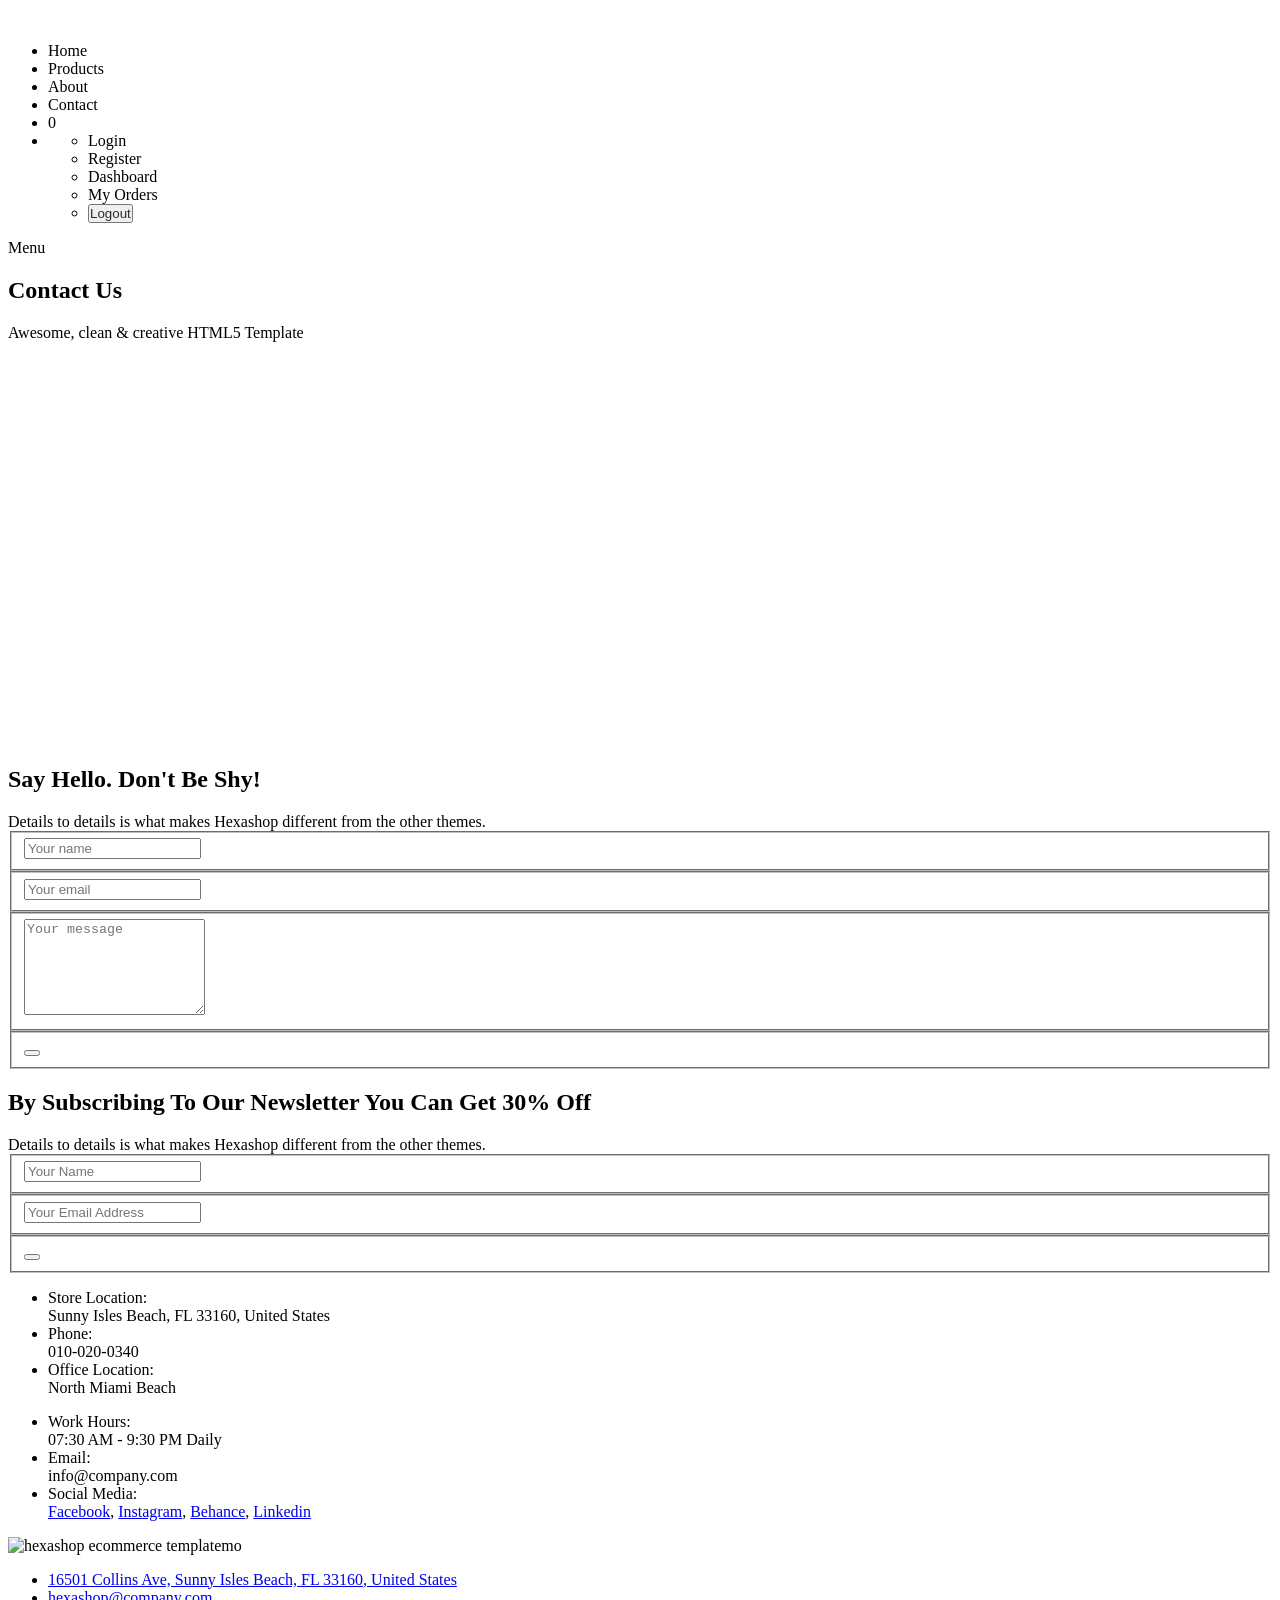
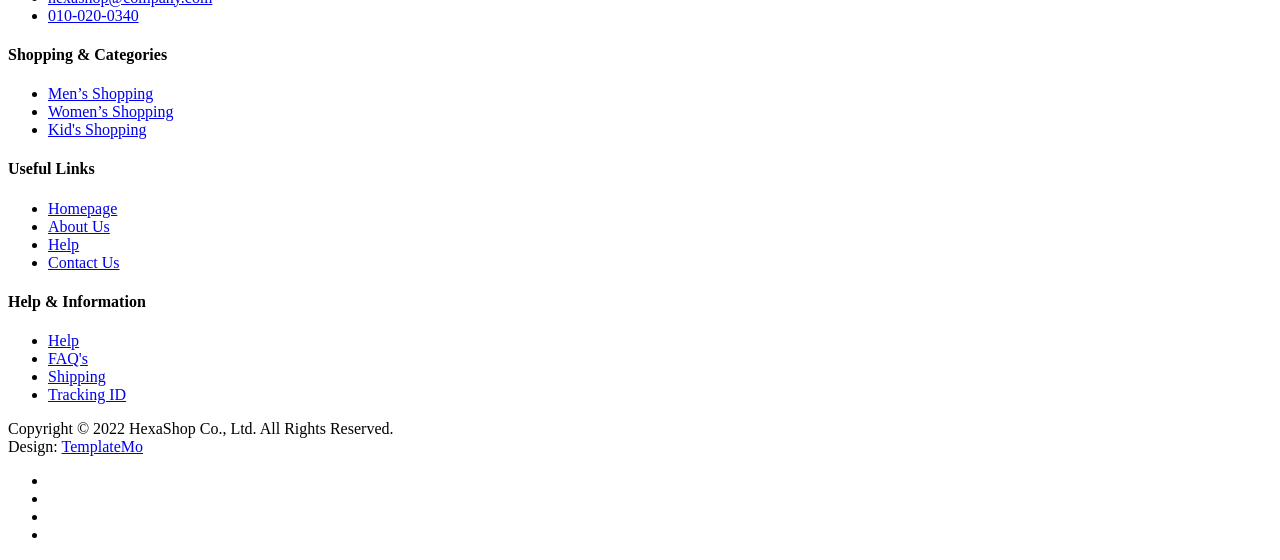
<file: SoftwareProjectHexashop/src/main/resources/templates/contact.html>
<!DOCTYPE html>
<html lang="en" xmlns:th="http://www.thymeleaf.org" xmlns:sec="http://www.thymeleaf.org/extras/spring-security">

  <head>

    <meta charset="utf-8">
    <meta name="viewport" content="width=device-width, initial-scale=1, shrink-to-fit=no">
    <meta name="description" content="">
    <meta name="author" content="">
    <link href="https://fonts.googleapis.com/css?family=Poppins:100,200,300,400,500,600,700,800,900&display=swap" rel="stylesheet">

    <title>Hexashop - Contact Page</title>


    <!-- Additional CSS Files -->
    <link rel="stylesheet" type="text/css" th:href="@{/css/bootstrap.min.css}">

    <link rel="stylesheet" type="text/css" th:href="@{/css/font-awesome.css}">

    <link rel="stylesheet" th:href="@{/css/templatemo-hexashop.css}">

    <link rel="stylesheet" th:href="@{/css/owl-carousel.css}">

    <link rel="stylesheet" th:href="@{/css/lightbox.css}">
<!--

TemplateMo 571 Hexashop

https://templatemo.com/tm-571-hexashop

-->
    </head>
    
    <body>
    
    <!-- ***** Preloader Start ***** -->
    <div id="preloader">
        <div class="jumper">
            <div></div>
            <div></div>
            <div></div>
        </div>
    </div>
    <!-- ***** Preloader End ***** -->


    <!-- ***** Header Area Start ***** -->
    <header class="header-area header-sticky">
        <div class="container">
            <div class="row">
                <div class="col-12">
                    <nav class="main-nav">
                        <a th:href="@{/}" class="logo">
                            <img th:src="@{/images/logo.png}">
                        </a>
                        <ul class="nav">
                            <li><a th:href="@{/}">Home</a></li>
                            <li><a th:href="@{/products}">Products</a></li>
                            <li><a th:href="@{/about}">About</a></li>
                            <li><a th:href="@{/contact}" class="active">Contact</a></li>
                            <li>
                                <a th:href="@{/cart}"><i class="fa fa-shopping-cart"></i> <span th:text="${cartItemCount}">0</span></a>
                            </li>
                            <li class="submenu">
                                <a href="javascript:;"><i class="fa fa-user"></i></a>
                                <ul>
                                    <li sec:authorize="!isAuthenticated()"><a th:href="@{/login}">Login</a></li>
                                    <li sec:authorize="!isAuthenticated()"><a th:href="@{/register}">Register</a></li>
                                    <li sec:authorize="isAuthenticated()"><a th:href="@{/dashboard}">Dashboard</a></li>
                                    <li sec:authorize="hasAnyRole('BUYER','SELLER','ADMIN')"><a th:href="@{/orders}">My Orders</a></li>
                                    <li sec:authorize="isAuthenticated()">
                                        <form th:action="@{/logout}" method="post" style="display:inline; margin:0;">
                                            <button type="submit" class="btn btn-link" style="padding:0; color:#2a2a2a; text-decoration:none;">Logout</button>
                                        </form>
                                    </li>
                                </ul>
                            </li>
                        </ul>
                        <a class='menu-trigger'>
                            <span>Menu</span>
                        </a>
                    </nav>
                </div>
            </div>
        </div>
    </header>
    <!-- ***** Header Area End ***** -->

    <!-- ***** Main Banner Area Start ***** -->
    <div class="page-heading about-page-heading" id="top">
        <div class="container">
            <div class="row">
                <div class="col-lg-12">
                    <div class="inner-content">
                        <h2>Contact Us</h2>
                        <span>Awesome, clean &amp; creative HTML5 Template</span>
                    </div>
                </div>
            </div>
        </div>
    </div>
    <!-- ***** Main Banner Area End ***** -->

    <!-- ***** Contact Area Starts ***** -->
    <div class="contact-us">
        <div class="container">
            <div class="row">
                <div class="col-lg-6">
                    <div id="map">
                      <iframe src="https://www.google.com/maps/embed?pb=!1m18!1m12!1m3!1d90186.37207676383!2d-80.13495239500924!3d25.9317678710111!2m3!1f0!2f0!3f0!3m2!1i1024!2i768!4f13.1!3m3!1m2!1s0x88d9ad1877e4a82d%3A0xa891714787d1fb5e!2sPier%20Park!5e1!3m2!1sen!2sth!4v1637512439384!5m2!1sen!2sth" width="100%" height="400px" frameborder="0" style="border:0" allowfullscreen></iframe>
                      <!-- You can simply copy and paste "Embed a map" code from Google Maps for any location. -->
                      
                    </div>
                </div>
                <div class="col-lg-6">
                    <div class="section-heading">
                        <h2>Say Hello. Don't Be Shy!</h2>
                        <span>Details to details is what makes Hexashop different from the other themes.</span>
                    </div>
                    <form id="contact" action="" method="post">
                        <div class="row">
                          <div class="col-lg-6">
                            <fieldset>
                              <input name="name" type="text" id="name" placeholder="Your name" required="">
                            </fieldset>
                          </div>
                          <div class="col-lg-6">
                            <fieldset>
                              <input name="email" type="text" id="email" placeholder="Your email" required="">
                            </fieldset>
                          </div>
                          <div class="col-lg-12">
                            <fieldset>
                              <textarea name="message" rows="6" id="message" placeholder="Your message" required=""></textarea>
                            </fieldset>
                          </div>
                          <div class="col-lg-12">
                            <fieldset>
                              <button type="submit" id="form-submit" class="main-dark-button"><i class="fa fa-paper-plane"></i></button>
                          </div>
                        </div>
                      </form>
                </div>
            </div>
        </div>
    </div>
    <!-- ***** Contact Area Ends ***** -->

    <!-- ***** Subscribe Area Starts ***** -->
    <div class="subscribe">
        <div class="container">
            <div class="row">
                <div class="col-lg-8">
                    <div class="section-heading">
                        <h2>By Subscribing To Our Newsletter You Can Get 30% Off</h2>
                        <span>Details to details is what makes Hexashop different from the other themes.</span>
                    </div>
                    <form id="subscribe" action="" method="get">
                        <div class="row">
                          <div class="col-lg-5">
                            <fieldset>
                              <input name="name" type="text" id="name" placeholder="Your Name" required="">
                            </fieldset>
                          </div>
                          <div class="col-lg-5">
                            <fieldset>
                              <input name="email" type="text" id="email" pattern="[^ @]*@[^ @]*" placeholder="Your Email Address" required="">
                            </fieldset>
                          </div>
                          <div class="col-lg-2">
                            <fieldset>
                              <button type="submit" id="form-submit" class="main-dark-button"><i class="fa fa-paper-plane"></i></button>
                            </fieldset>
                          </div>
                        </div>
                    </form>
                </div>
                <div class="col-lg-4">
                    <div class="row">
                        <div class="col-6">
                            <ul>
                                <li>Store Location:<br><span>Sunny Isles Beach, FL 33160, United States</span></li>
                                <li>Phone:<br><span>010-020-0340</span></li>
                                <li>Office Location:<br><span>North Miami Beach</span></li>
                            </ul>
                        </div>
                        <div class="col-6">
                            <ul>
                                <li>Work Hours:<br><span>07:30 AM - 9:30 PM Daily</span></li>
                                <li>Email:<br><span>info@company.com</span></li>
                                <li>Social Media:<br><span><a href="#">Facebook</a>, <a href="#">Instagram</a>, <a href="#">Behance</a>, <a href="#">Linkedin</a></span></li>
                            </ul>
                        </div>
                    </div>
                </div>
            </div>
        </div>
    </div>
    <!-- ***** Subscribe Area Ends ***** -->

    <!-- ***** Footer Start ***** -->
    <footer>
        <div class="container">
            <div class="row">
                <div class="col-lg-3">
                    <div class="first-item">
                        <div class="logo">
                            <img th:src="@{/images/white-logo.png}" alt="hexashop ecommerce templatemo">
                        </div>
                        <ul>
                            <li><a href="#">16501 Collins Ave, Sunny Isles Beach, FL 33160, United States</a></li>
                            <li><a href="#">hexashop@company.com</a></li>
                            <li><a href="#">010-020-0340</a></li>
                        </ul>
                    </div>
                </div>
                <div class="col-lg-3">
                    <h4>Shopping &amp; Categories</h4>
                    <ul>
                        <li><a href="#">Men’s Shopping</a></li>
                        <li><a href="#">Women’s Shopping</a></li>
                        <li><a href="#">Kid's Shopping</a></li>
                    </ul>
                </div>
                <div class="col-lg-3">
                    <h4>Useful Links</h4>
                    <ul>
                        <li><a href="#">Homepage</a></li>
                        <li><a href="#">About Us</a></li>
                        <li><a href="#">Help</a></li>
                        <li><a href="#">Contact Us</a></li>
                    </ul>
                </div>
                <div class="col-lg-3">
                    <h4>Help &amp; Information</h4>
                    <ul>
                        <li><a href="#">Help</a></li>
                        <li><a href="#">FAQ's</a></li>
                        <li><a href="#">Shipping</a></li>
                        <li><a href="#">Tracking ID</a></li>
                    </ul>
                </div>
                <div class="col-lg-12">
                    <div class="under-footer">
                        <p>Copyright © 2022 HexaShop Co., Ltd. All Rights Reserved. 
                        
                        <br>Design: <a href="https://templatemo.com" target="_parent" title="free css templates">TemplateMo</a></p>
                        <ul>
                            <li><a href="#"><i class="fa fa-facebook"></i></a></li>
                            <li><a href="#"><i class="fa fa-twitter"></i></a></li>
                            <li><a href="#"><i class="fa fa-linkedin"></i></a></li>
                            <li><a href="#"><i class="fa fa-behance"></i></a></li>
                        </ul>
                    </div>
                </div>
            </div>
        </div>
    </footer>
    

    <!-- jQuery -->
    <script th:src="@{/js/jquery-2.1.0.min.js}"></script>

    <!-- Bootstrap -->
    <script th:src="@{/js/popper.js}"></script>
    <script th:src="@{/js/bootstrap.min.js}"></script>

    <!-- Plugins -->
    <script th:src="@{/js/owl-carousel.js}"></script>
    <script th:src="@{/js/accordions.js}"></script>
    <script th:src="@{/js/datepicker.js}"></script>
    <script th:src="@{/js/scrollreveal.min.js}"></script>
    <script th:src="@{/js/waypoints.min.js}"></script>
    <script th:src="@{/js/jquery.counterup.min.js}"></script>
    <script th:src="@{/js/imgfix.min.js}"></script> 
    <script th:src="@{/js/slick.js}"></script> 
    <script th:src="@{/js/lightbox.js}"></script> 
    <script th:src="@{/js/isotope.js}"></script> 
    
    <!-- Global Init -->
    <script th:src="@{/js/custom.js}"></script>

    <script>

        $(function() {
            var selectedClass = "";
            $("p").click(function(){
            selectedClass = $(this).attr("data-rel");
            $("#portfolio").fadeTo(50, 0.1);
                $("#portfolio div").not("."+selectedClass).fadeOut();
            setTimeout(function() {
              $("."+selectedClass).fadeIn();
              $("#portfolio").fadeTo(50, 1);
            }, 500);
                
            });
        });

    </script>

  </body>

</html>
</file>
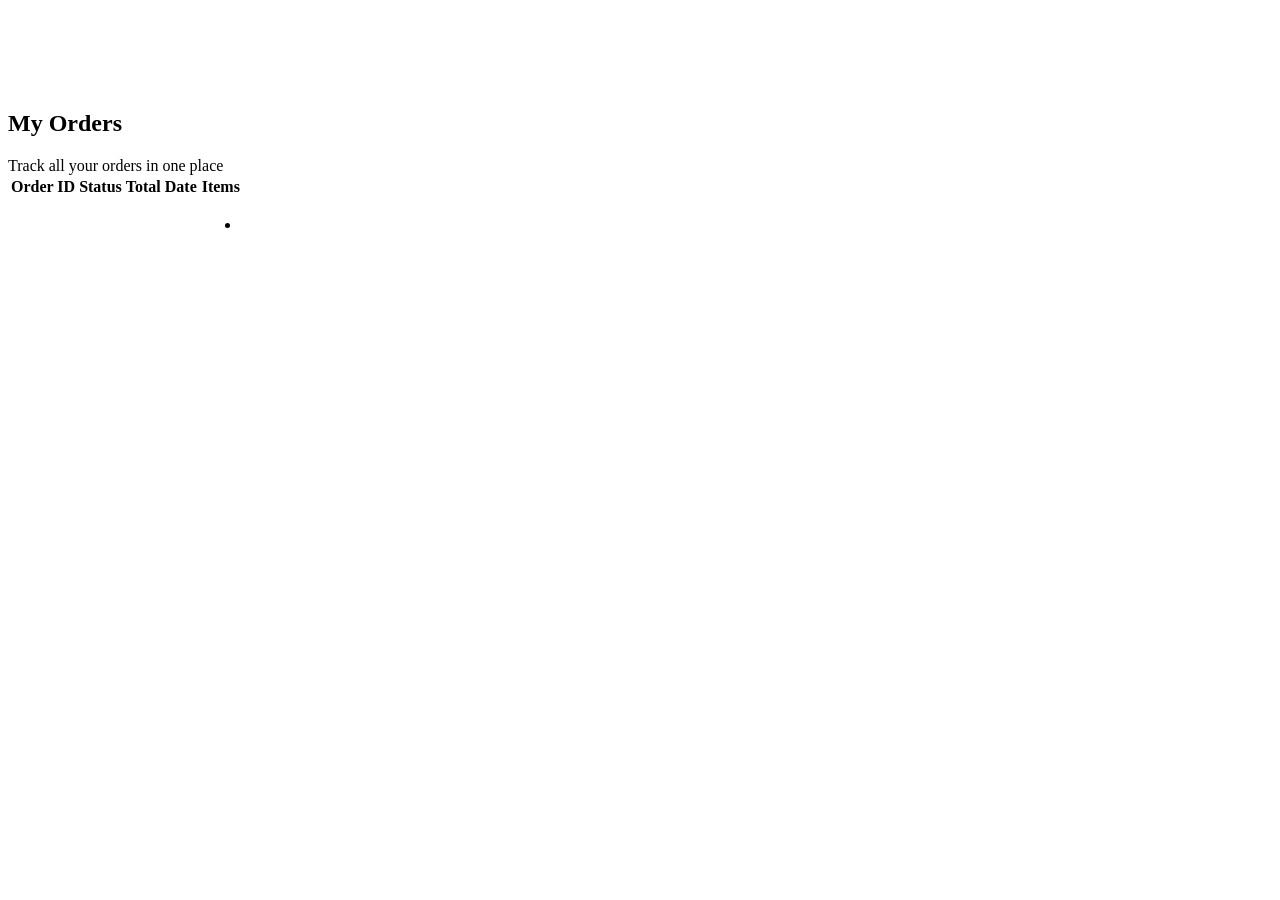
<file: SoftwareProjectHexashop/src/main/resources/templates/orders.html>
<!DOCTYPE html>
<html lang="en" xmlns:th="http://www.thymeleaf.org">
<head>
    <th:block th:replace="~{fragments/layout :: head('My Orders - Hexashop')}"></th:block>
</head>
<body>
<th:block th:replace="~{fragments/layout :: header}"></th:block>

<section class="section" style="margin-top: 110px;">
    <div class="container">
        <div class="section-heading">
            <h2>My Orders</h2>
            <span>Track all your orders in one place</span>
        </div>
        <div th:if="${successMessage}" class="alert alert-success" th:text="${successMessage}"></div>
        <div class="table-responsive">
            <table class="table table-striped">
                <thead>
                <tr>
                    <th>Order ID</th>
                    <th>Status</th>
                    <th>Total</th>
                    <th>Date</th>
                    <th>Items</th>
                </tr>
                </thead>
                <tbody>
                <tr th:each="order : ${orders}">
                    <td th:text="${order.id}"></td>
                    <td th:text="${order.status}"></td>
                    <td th:text="${order.totalAmount}"></td>
                    <td th:text="${#temporals.format(order.createdAt, 'yyyy-MM-dd HH:mm')}"></td>
                    <td>
                        <ul>
                            <li th:each="item : ${order.items}"
                                th:text="${item.productName + ' x ' + item.quantity}"></li>
                        </ul>
                    </td>
                </tr>
                </tbody>
            </table>
        </div>
    </div>
</section>

<th:block th:replace="~{fragments/layout :: footer}"></th:block>
<th:block th:replace="~{fragments/layout :: scripts}"></th:block>
</body>
</html>
</file>
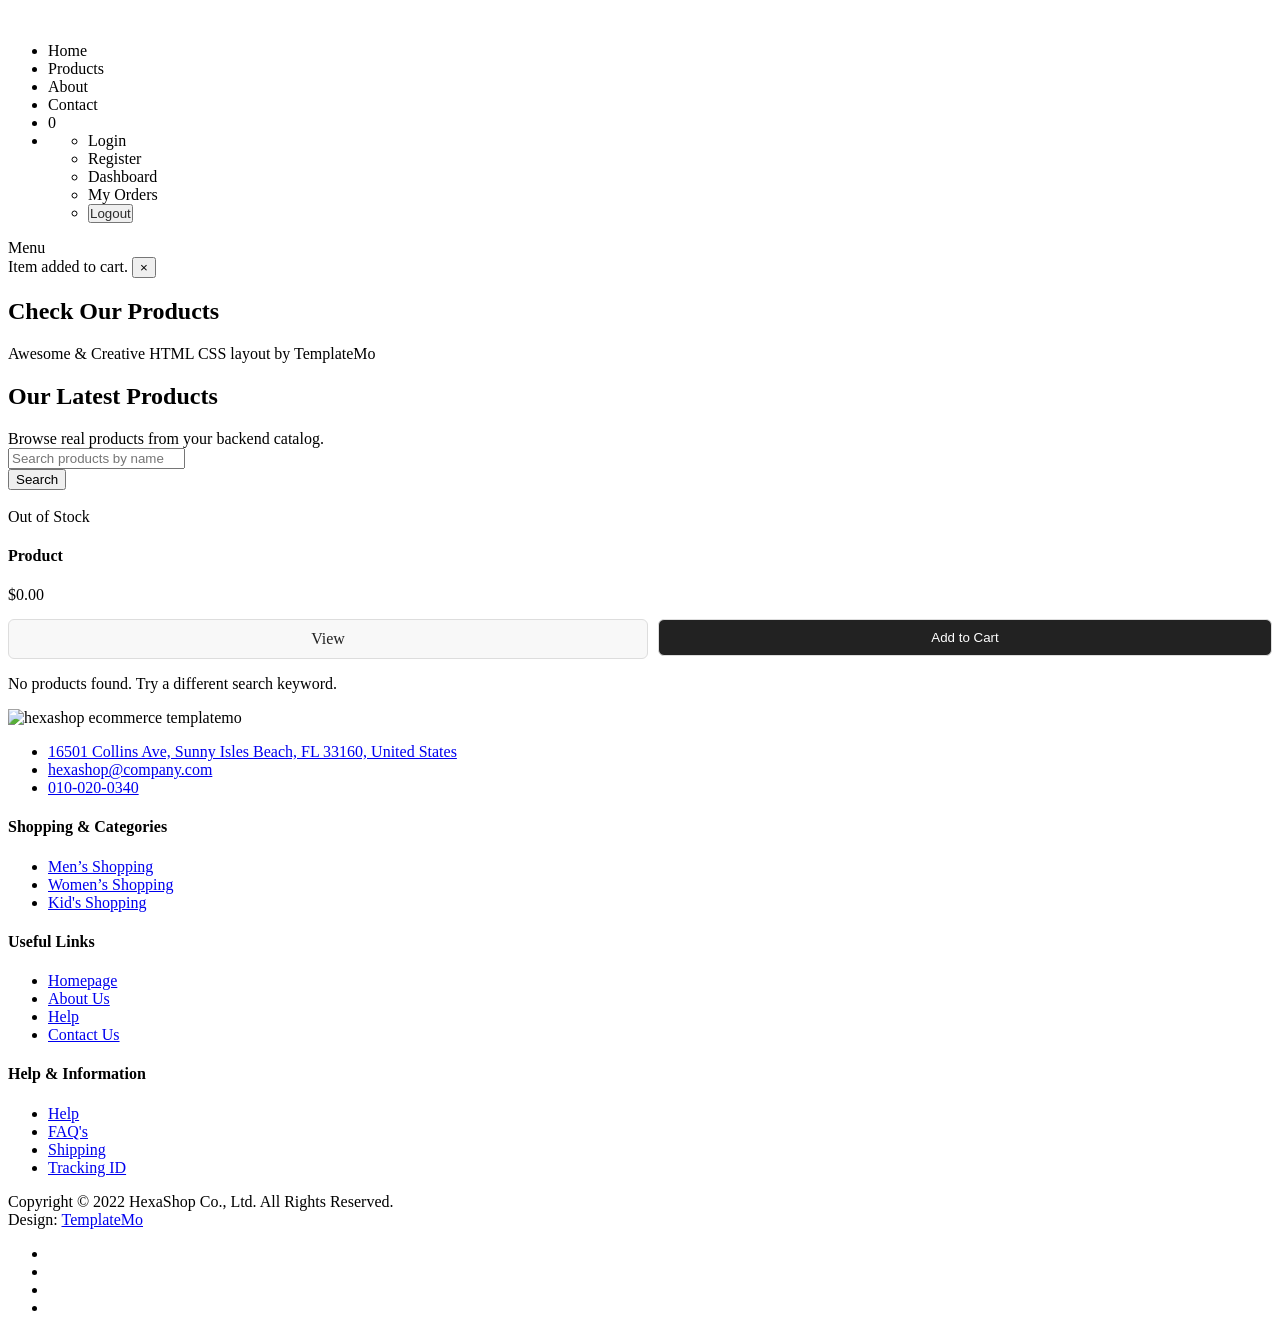
<file: SoftwareProjectHexashop/src/main/resources/templates/products.html>
<!doctype html>
<html
  lang="en"
  xmlns:th="http://www.thymeleaf.org"
  xmlns:sec="http://www.thymeleaf.org/extras/spring-security"
>
  <head>
    <meta charset="utf-8" />
    <meta
      name="viewport"
      content="width=device-width, initial-scale=1, shrink-to-fit=no"
    />
    <meta name="description" content="" />
    <meta name="author" content="" />
    <link
      href="https://fonts.googleapis.com/css?family=Poppins:100,200,300,400,500,600,700,800,900&display=swap"
      rel="stylesheet"
    />

    <title>Hexashop - Product Listing Page</title>

    <!-- Additional CSS Files -->
    <link
      rel="stylesheet"
      type="text/css"
      th:href="@{/css/bootstrap.min.css}"
    />

    <link rel="stylesheet" type="text/css" th:href="@{/css/font-awesome.css}" />

    <link rel="stylesheet" th:href="@{/css/templatemo-hexashop.css}" />

    <link rel="stylesheet" th:href="@{/css/owl-carousel.css}" />

    <link rel="stylesheet" th:href="@{/css/lightbox.css}" />
    <link rel="stylesheet" th:href="@{/css/cart-notice.css}" />
    <!--

TemplateMo 571 Hexashop

https://templatemo.com/tm-571-hexashop

-->
  </head>

  <body>
    <!-- ***** Preloader Start ***** -->
    <div id="preloader">
      <div class="jumper">
        <div></div>
        <div></div>
        <div></div>
      </div>
    </div>
    <!-- ***** Preloader End ***** -->

    <!-- ***** Header Area Start ***** -->
    <header class="header-area header-sticky">
      <div class="container">
        <div class="row">
          <div class="col-12">
            <nav class="main-nav">
              <!-- ***** Logo Start ***** -->
              <a th:href="@{/}" class="logo">
                <img th:src="@{/images/logo.png}" />
              </a>
              <!-- ***** Logo End ***** -->
              <!-- ***** Menu Start ***** -->
              <ul class="nav">
                <li><a th:href="@{/}">Home</a></li>
                <li><a th:href="@{/products}" class="active">Products</a></li>
                <li><a th:href="@{/about}">About</a></li>
                <li><a th:href="@{/contact}">Contact</a></li>
                <li>
                  <a th:href="@{/cart}"
                    ><i class="fa fa-shopping-cart"></i>
                    <span th:text="${cartItemCount}">0</span></a
                  >
                </li>
                <li class="submenu">
                  <a href="javascript:;"><i class="fa fa-user"></i></a>
                  <ul>
                    <li sec:authorize="!isAuthenticated()">
                      <a th:href="@{/login}">Login</a>
                    </li>
                    <li sec:authorize="!isAuthenticated()">
                      <a th:href="@{/register}">Register</a>
                    </li>
                    <li sec:authorize="isAuthenticated()">
                      <a th:href="@{/dashboard}">Dashboard</a>
                    </li>
                    <li sec:authorize="hasAnyRole('BUYER','SELLER','ADMIN')">
                      <a th:href="@{/orders}">My Orders</a>
                    </li>
                    <li sec:authorize="isAuthenticated()">
                      <form
                        th:action="@{/logout}"
                        method="post"
                        style="display: inline; margin: 0"
                      >
                        <button
                          type="submit"
                          class="btn btn-link"
                          style="
                            padding: 0;
                            color: #2a2a2a;
                            text-decoration: none;
                          "
                        >
                          Logout
                        </button>
                      </form>
                    </li>
                  </ul>
                </li>
              </ul>
              <a class="menu-trigger">
                <span>Menu</span>
              </a>
              <!-- ***** Menu End ***** -->
            </nav>
          </div>
        </div>
      </div>
    </header>
    <!-- ***** Header Area End ***** -->

    <div
      id="cartNotice"
      class="cart-notice"
      th:attr="data-initial-success=${successMessage},data-initial-error=${errorMessage}"
    >
      <i class="fa fa-check-circle"></i>
      <span data-cart-notice-text>Item added to cart.</span>
      <button type="button" aria-label="Close" data-cart-notice-close>
        &times;
      </button>
    </div>

    <!-- ***** Main Banner Area Start ***** -->
    <div class="page-heading" id="top">
      <div class="container">
        <div class="row">
          <div class="col-lg-12">
            <div class="inner-content">
              <h2>Check Our Products</h2>
              <span>Awesome &amp; Creative HTML CSS layout by TemplateMo</span>
            </div>
          </div>
        </div>
      </div>
    </div>
    <!-- ***** Main Banner Area End ***** -->

    <!-- ***** Products Area Starts ***** -->
    <section class="section" id="products">
      <div class="container">
        <div class="row">
          <div class="col-lg-12">
            <div class="section-heading">
              <h2>Our Latest Products</h2>
              <span>Browse real products from your backend catalog.</span>
            </div>
          </div>
          <div class="col-lg-12 mb-4">
            <form th:action="@{/products}" method="get" class="row g-2">
              <div class="col-md-10">
                <input
                  type="text"
                  name="q"
                  th:value="${q}"
                  class="form-control"
                  placeholder="Search products by name"
                />
              </div>
              <div class="col-md-2">
                <button type="submit" class="btn btn-dark w-100">Search</button>
              </div>
            </form>
          </div>
        </div>
      </div>
      <div class="container">
        <div class="row" th:if="${!#lists.isEmpty(products)}">
          <div class="col-lg-4" th:each="product : ${products}">
            <div class="item">
              <div class="thumb has-stock-overlay">
                <a th:href="@{/products/{id}(id=${product.id})}">
                  <img
                    th:src="${#strings.isEmpty(product.imageUrl)} ? @{/images/men-01.jpg} : ${product.imageUrl}"
                    th:alt="${product.name}"
                    th:classappend="${product.stock != null and product.stock <= 0} ? ' out-of-stock-image' : ''"
                  />
                </a>
                <div
                  class="out-of-stock-overlay"
                  th:if="${product.stock != null and product.stock <= 0}"
                >
                  Out of Stock
                </div>
              </div>

              <div class="down-content">
                <h4>
                  <a
                    th:href="@{/products/{id}(id=${product.id})}"
                    th:text="${product.name}"
                    >Product</a
                  >
                </h4>
                <span
                  th:text="${'$' + #numbers.formatDecimal(product.price, 1, 2)}"
                  >$0.00</span
                >

                <div
                  class="product-actions"
                  style="margin-top: 15px; display: flex; gap: 10px"
                >
                  <a
                    th:href="@{/products/{id}(id=${product.id})}"
                    class="action-btn"
                    style="
                      flex: 1;
                      text-align: center;
                      padding: 10px 12px;
                      border: 1px solid #ddd;
                      border-radius: 6px;
                      text-decoration: none;
                      color: #222;
                      background: #f8f8f8;
                    "
                  >
                    <i class="fa fa-eye"></i> View
                  </a>

                  <form
                    th:action="@{/cart/add}"
                    method="post"
                    style="flex: 1; margin: 0"
                  >
                    <input
                      type="hidden"
                      name="productId"
                      th:value="${product.id}"
                    />
                    <input type="hidden" name="quantity" value="1" />
                    <button
                      type="submit"
                      class="action-btn"
                      th:disabled="${product.stock != null and product.stock <= 0}"
                      th:styleappend="${product.stock != null and product.stock <= 0} ? 'opacity:0.65;cursor:not-allowed;' : ''"
                      style="
                        width: 100%;
                        padding: 10px 12px;
                        border: 1px solid #ddd;
                        border-radius: 6px;
                        background: #222;
                        color: white;
                        cursor: pointer;
                      "
                    >
                      <i class="fa fa-shopping-cart"></i> Add to Cart
                    </button>
                  </form>
                </div>
              </div>
            </div>
          </div>
        </div>
        <div class="row" th:if="${#lists.isEmpty(products)}">
          <div class="col-lg-12 text-center">
            <p>No products found. Try a different search keyword.</p>
          </div>
        </div>
      </div>
    </section>
    <!-- ***** Products Area Ends ***** -->

    <!-- ***** Footer Start ***** -->
    <footer>
      <div class="container">
        <div class="row">
          <div class="col-lg-3">
            <div class="first-item">
              <div class="logo">
                <img
                  th:src="@{/images/white-logo.png}"
                  alt="hexashop ecommerce templatemo"
                />
              </div>
              <ul>
                <li>
                  <a href="#"
                    >16501 Collins Ave, Sunny Isles Beach, FL 33160, United
                    States</a
                  >
                </li>
                <li><a href="#">hexashop@company.com</a></li>
                <li><a href="#">010-020-0340</a></li>
              </ul>
            </div>
          </div>
          <div class="col-lg-3">
            <h4>Shopping &amp; Categories</h4>
            <ul>
              <li><a href="#">Men’s Shopping</a></li>
              <li><a href="#">Women’s Shopping</a></li>
              <li><a href="#">Kid's Shopping</a></li>
            </ul>
          </div>
          <div class="col-lg-3">
            <h4>Useful Links</h4>
            <ul>
              <li><a href="#">Homepage</a></li>
              <li><a href="#">About Us</a></li>
              <li><a href="#">Help</a></li>
              <li><a href="#">Contact Us</a></li>
            </ul>
          </div>
          <div class="col-lg-3">
            <h4>Help &amp; Information</h4>
            <ul>
              <li><a href="#">Help</a></li>
              <li><a href="#">FAQ's</a></li>
              <li><a href="#">Shipping</a></li>
              <li><a href="#">Tracking ID</a></li>
            </ul>
          </div>
          <div class="col-lg-12">
            <div class="under-footer">
              <p>
                Copyright © 2022 HexaShop Co., Ltd. All Rights Reserved.

                <br />Design:
                <a
                  href="https://templatemo.com"
                  target="_parent"
                  title="free css templates"
                  >TemplateMo</a
                >
              </p>
              <ul>
                <li>
                  <a href="#"><i class="fa fa-facebook"></i></a>
                </li>
                <li>
                  <a href="#"><i class="fa fa-twitter"></i></a>
                </li>
                <li>
                  <a href="#"><i class="fa fa-linkedin"></i></a>
                </li>
                <li>
                  <a href="#"><i class="fa fa-behance"></i></a>
                </li>
              </ul>
            </div>
          </div>
        </div>
      </div>
    </footer>

    <!-- jQuery -->
    <script th:src="@{/js/jquery-2.1.0.min.js}"></script>

    <!-- Bootstrap -->
    <script th:src="@{/js/popper.js}"></script>
    <script th:src="@{/js/bootstrap.min.js}"></script>

    <!-- Plugins -->
    <script th:src="@{/js/owl-carousel.js}"></script>
    <script th:src="@{/js/accordions.js}"></script>
    <script th:src="@{/js/datepicker.js}"></script>
    <script th:src="@{/js/scrollreveal.min.js}"></script>
    <script th:src="@{/js/waypoints.min.js}"></script>
    <script th:src="@{/js/jquery.counterup.min.js}"></script>
    <script th:src="@{/js/imgfix.min.js}"></script>
    <script th:src="@{/js/slick.js}"></script>
    <script th:src="@{/js/lightbox.js}"></script>
    <script th:src="@{/js/isotope.js}"></script>

    <!-- Global Init -->
    <script th:src="@{/js/custom.js}"></script>
    <script th:src="@{/js/cart-ajax.js}"></script>

    <script>
      $(function () {
        var selectedClass = "";
        $("p").click(function () {
          selectedClass = $(this).attr("data-rel");
          $("#portfolio").fadeTo(50, 0.1);
          $("#portfolio div")
            .not("." + selectedClass)
            .fadeOut();
          setTimeout(function () {
            $("." + selectedClass).fadeIn();
            $("#portfolio").fadeTo(50, 1);
          }, 500);
        });
      });
    </script>
  </body>
</html>
</file>
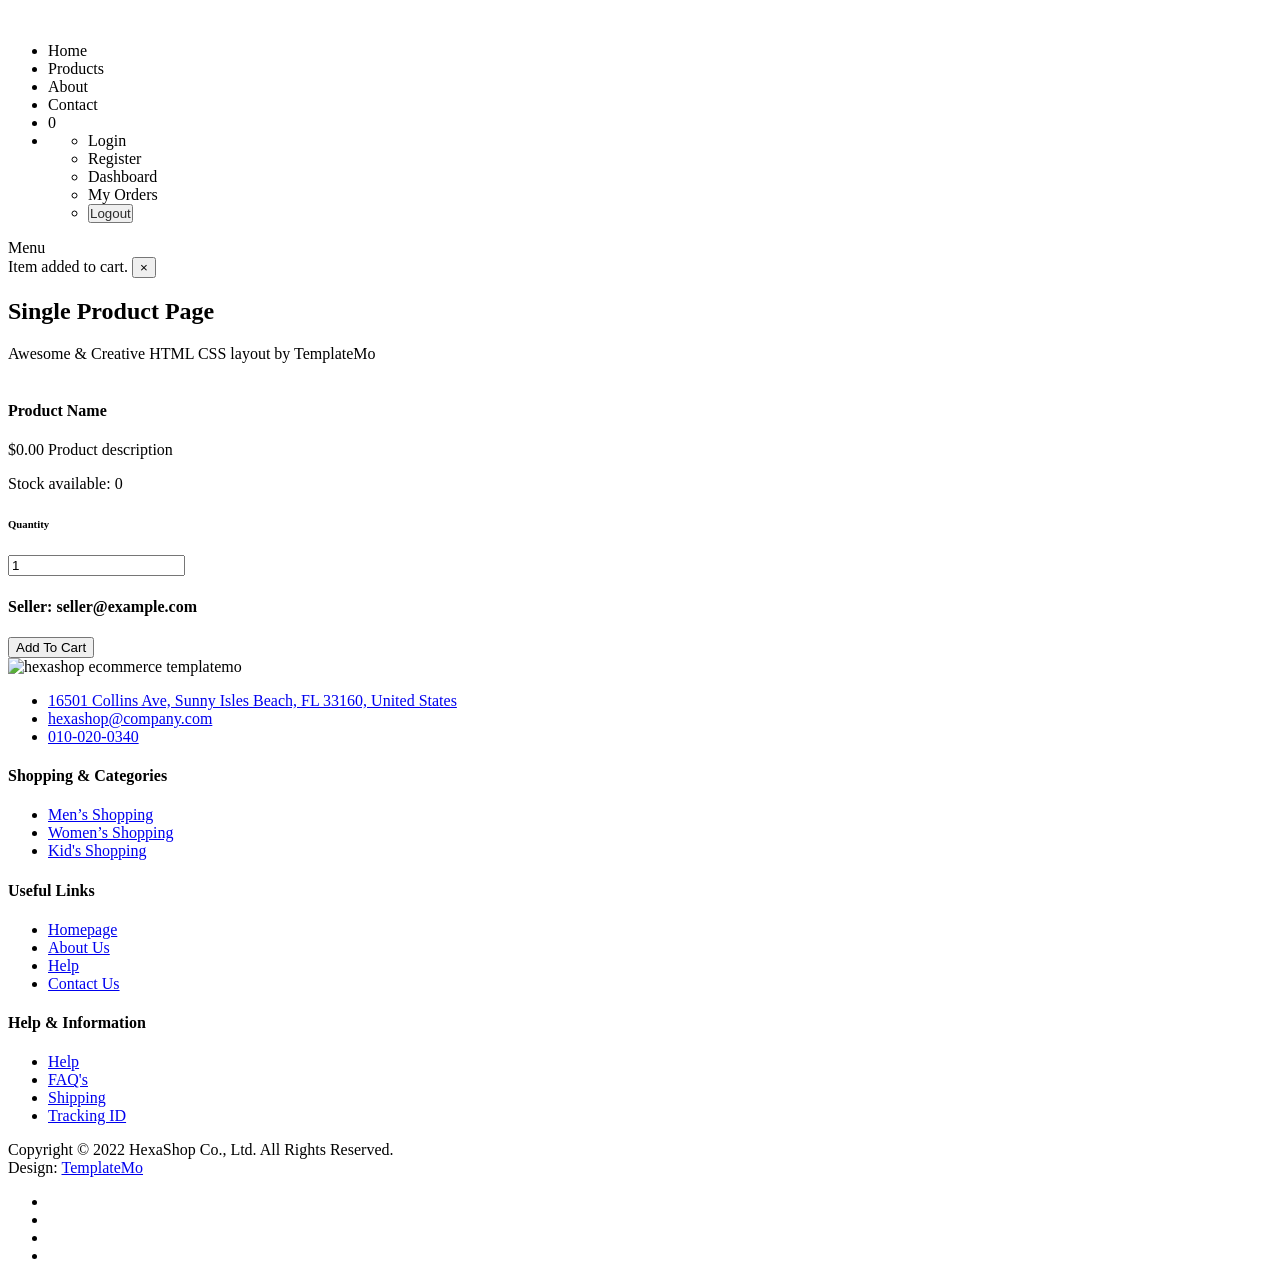
<file: SoftwareProjectHexashop/src/main/resources/templates/single-product.html>
<!doctype html>
<html
  lang="en"
  xmlns:th="http://www.thymeleaf.org"
  xmlns:sec="http://www.thymeleaf.org/extras/spring-security"
>
  <head>
    <meta charset="utf-8" />
    <meta
      name="viewport"
      content="width=device-width, initial-scale=1, shrink-to-fit=no"
    />
    <meta name="description" content="" />
    <meta name="author" content="" />
    <link
      href="https://fonts.googleapis.com/css?family=Poppins:100,200,300,400,500,600,700,800,900&display=swap"
      rel="stylesheet"
    />

    <title>Hexashop - Product Detail Page</title>

    <!-- Additional CSS Files -->
    <link
      rel="stylesheet"
      type="text/css"
      th:href="@{/css/bootstrap.min.css}"
    />

    <link rel="stylesheet" type="text/css" th:href="@{/css/font-awesome.css}" />

    <link rel="stylesheet" th:href="@{/css/templatemo-hexashop.css}" />

    <link rel="stylesheet" th:href="@{/css/owl-carousel.css}" />

    <link rel="stylesheet" th:href="@{/css/lightbox.css}" />
    <link rel="stylesheet" th:href="@{/css/cart-notice.css}" />
    <!--

TemplateMo 571 Hexashop

https://templatemo.com/tm-571-hexashop

-->
  </head>

  <body>
    <!-- ***** Preloader Start ***** -->
    <div id="preloader">
      <div class="jumper">
        <div></div>
        <div></div>
        <div></div>
      </div>
    </div>
    <!-- ***** Preloader End ***** -->

    <!-- ***** Header Area Start ***** -->
    <header class="header-area header-sticky">
      <div class="container">
        <div class="row">
          <div class="col-12">
            <nav class="main-nav">
              <!-- ***** Logo Start ***** -->
              <a th:href="@{/}" class="logo">
                <img th:src="@{/images/logo.png}" />
              </a>
              <!-- ***** Logo End ***** -->
              <!-- ***** Menu Start ***** -->
              <ul class="nav">
                <li><a th:href="@{/}">Home</a></li>
                <li><a th:href="@{/products}" class="active">Products</a></li>
                <li><a th:href="@{/about}">About</a></li>
                <li><a th:href="@{/contact}">Contact</a></li>
                <li>
                  <a th:href="@{/cart}"
                    ><i class="fa fa-shopping-cart"></i>
                    <span th:text="${cartItemCount}">0</span></a
                  >
                </li>
                <li class="submenu">
                  <a href="javascript:;"><i class="fa fa-user"></i></a>
                  <ul>
                    <li sec:authorize="!isAuthenticated()">
                      <a th:href="@{/login}">Login</a>
                    </li>
                    <li sec:authorize="!isAuthenticated()">
                      <a th:href="@{/register}">Register</a>
                    </li>
                    <li sec:authorize="isAuthenticated()">
                      <a th:href="@{/dashboard}">Dashboard</a>
                    </li>
                    <li sec:authorize="hasAnyRole('BUYER','SELLER','ADMIN')">
                      <a th:href="@{/orders}">My Orders</a>
                    </li>
                    <li sec:authorize="isAuthenticated()">
                      <form
                        th:action="@{/logout}"
                        method="post"
                        style="display: inline; margin: 0"
                      >
                        <button
                          type="submit"
                          class="btn btn-link"
                          style="
                            padding: 0;
                            color: #2a2a2a;
                            text-decoration: none;
                          "
                        >
                          Logout
                        </button>
                      </form>
                    </li>
                  </ul>
                </li>
              </ul>
              <a class="menu-trigger">
                <span>Menu</span>
              </a>
              <!-- ***** Menu End ***** -->
            </nav>
          </div>
        </div>
      </div>
    </header>
    <!-- ***** Header Area End ***** -->

    <div
      id="cartNotice"
      class="cart-notice"
      th:attr="data-initial-success=${successMessage},data-initial-error=${errorMessage}"
    >
      <i class="fa fa-check-circle"></i>
      <span data-cart-notice-text>Item added to cart.</span>
      <button type="button" aria-label="Close" data-cart-notice-close>
        &times;
      </button>
    </div>

    <!-- ***** Main Banner Area Start ***** -->
    <div class="page-heading" id="top">
      <div class="container">
        <div class="row">
          <div class="col-lg-12">
            <div class="inner-content">
              <h2>Single Product Page</h2>
              <span>Awesome &amp; Creative HTML CSS layout by TemplateMo</span>
            </div>
          </div>
        </div>
      </div>
    </div>
    <!-- ***** Main Banner Area End ***** -->

    <!-- ***** Product Area Starts ***** -->
    <section class="section" id="product">
      <div class="container">
        <div class="row">
          <div class="col-lg-8">
            <div class="left-images">
              <img
                th:src="${#strings.isEmpty(product.imageUrl)} ? @{/images/single-product-01.jpg} : ${product.imageUrl}"
                th:alt="${product.name}"
              />
            </div>
          </div>
          <div class="col-lg-4">
            <div class="right-content">
              <h4 th:text="${product.name}">Product Name</h4>
              <span
                class="price"
                th:text="${'$' + #numbers.formatDecimal(product.price, 1, 2)}"
                >$0.00</span
              >
              <span th:text="${product.description}">Product description</span>
              <div class="quote">
                <i class="fa fa-quote-left"></i>
                <p>
                  Stock available: <span th:text="${product.stock}">0</span>
                </p>
              </div>
              <form th:action="@{/cart/add}" method="post">
                <input
                  type="hidden"
                  name="productId"
                  th:value="${product.id}"
                />
                <div class="quantity-content">
                  <div class="left-content">
                    <h6>Quantity</h6>
                  </div>
                  <div class="right-content">
                    <div class="quantity buttons_added">
                      <input
                        type="number"
                        step="1"
                        min="1"
                        name="quantity"
                        value="1"
                        class="input-text qty text"
                        size="4"
                        th:attr="max=${product.stock}"
                        th:disabled="${product.stock != null and product.stock <= 0}"
                      />
                    </div>
                  </div>
                </div>
                <div class="total">
                  <h4>
                    Seller:
                    <span th:text="${product.sellerEmail}"
                      >seller@example.com</span
                    >
                  </h4>
                  <div class="main-border-button">
                    <button
                      type="submit"
                      class="btn btn-dark"
                      th:disabled="${product.stock != null and product.stock <= 0}"
                      th:styleappend="${product.stock != null and product.stock <= 0} ? 'opacity:0.65;cursor:not-allowed;' : ''"
                    >
                      Add To Cart
                    </button>
                  </div>
                </div>
              </form>
            </div>
          </div>
        </div>
      </div>
    </section>
    <!-- ***** Product Area Ends ***** -->

    <!-- ***** Footer Start ***** -->
    <footer>
      <div class="container">
        <div class="row">
          <div class="col-lg-3">
            <div class="first-item">
              <div class="logo">
                <img
                  th:src="@{/images/white-logo.png}"
                  alt="hexashop ecommerce templatemo"
                />
              </div>
              <ul>
                <li>
                  <a href="#"
                    >16501 Collins Ave, Sunny Isles Beach, FL 33160, United
                    States</a
                  >
                </li>
                <li><a href="#">hexashop@company.com</a></li>
                <li><a href="#">010-020-0340</a></li>
              </ul>
            </div>
          </div>
          <div class="col-lg-3">
            <h4>Shopping &amp; Categories</h4>
            <ul>
              <li><a href="#">Men’s Shopping</a></li>
              <li><a href="#">Women’s Shopping</a></li>
              <li><a href="#">Kid's Shopping</a></li>
            </ul>
          </div>
          <div class="col-lg-3">
            <h4>Useful Links</h4>
            <ul>
              <li><a href="#">Homepage</a></li>
              <li><a href="#">About Us</a></li>
              <li><a href="#">Help</a></li>
              <li><a href="#">Contact Us</a></li>
            </ul>
          </div>
          <div class="col-lg-3">
            <h4>Help &amp; Information</h4>
            <ul>
              <li><a href="#">Help</a></li>
              <li><a href="#">FAQ's</a></li>
              <li><a href="#">Shipping</a></li>
              <li><a href="#">Tracking ID</a></li>
            </ul>
          </div>
          <div class="col-lg-12">
            <div class="under-footer">
              <p>
                Copyright © 2022 HexaShop Co., Ltd. All Rights Reserved.

                <br />Design:
                <a
                  href="https://templatemo.com"
                  target="_parent"
                  title="free css templates"
                  >TemplateMo</a
                >
              </p>
              <ul>
                <li>
                  <a href="#"><i class="fa fa-facebook"></i></a>
                </li>
                <li>
                  <a href="#"><i class="fa fa-twitter"></i></a>
                </li>
                <li>
                  <a href="#"><i class="fa fa-linkedin"></i></a>
                </li>
                <li>
                  <a href="#"><i class="fa fa-behance"></i></a>
                </li>
              </ul>
            </div>
          </div>
        </div>
      </div>
    </footer>

    <!-- jQuery -->
    <script th:src="@{/js/jquery-2.1.0.min.js}"></script>

    <!-- Bootstrap -->
    <script th:src="@{/js/popper.js}"></script>
    <script th:src="@{/js/bootstrap.min.js}"></script>

    <!-- Plugins -->
    <script th:src="@{/js/owl-carousel.js}"></script>
    <script th:src="@{/js/accordions.js}"></script>
    <script th:src="@{/js/datepicker.js}"></script>
    <script th:src="@{/js/scrollreveal.min.js}"></script>
    <script th:src="@{/js/waypoints.min.js}"></script>
    <script th:src="@{/js/jquery.counterup.min.js}"></script>
    <script th:src="@{/js/imgfix.min.js}"></script>
    <script th:src="@{/js/slick.js}"></script>
    <script th:src="@{/js/lightbox.js}"></script>
    <script th:src="@{/js/isotope.js}"></script>
    <script th:src="@{/js/quantity.js}"></script>

    <!-- Global Init -->
    <script th:src="@{/js/custom.js}"></script>
    <script th:src="@{/js/cart-ajax.js}"></script>

    <script>
      $(function () {
        var selectedClass = "";
        $("p").click(function () {
          selectedClass = $(this).attr("data-rel");
          $("#portfolio").fadeTo(50, 0.1);
          $("#portfolio div")
            .not("." + selectedClass)
            .fadeOut();
          setTimeout(function () {
            $("." + selectedClass).fadeIn();
            $("#portfolio").fadeTo(50, 1);
          }, 500);
        });
      });
    </script>
  </body>
</html>
</file>
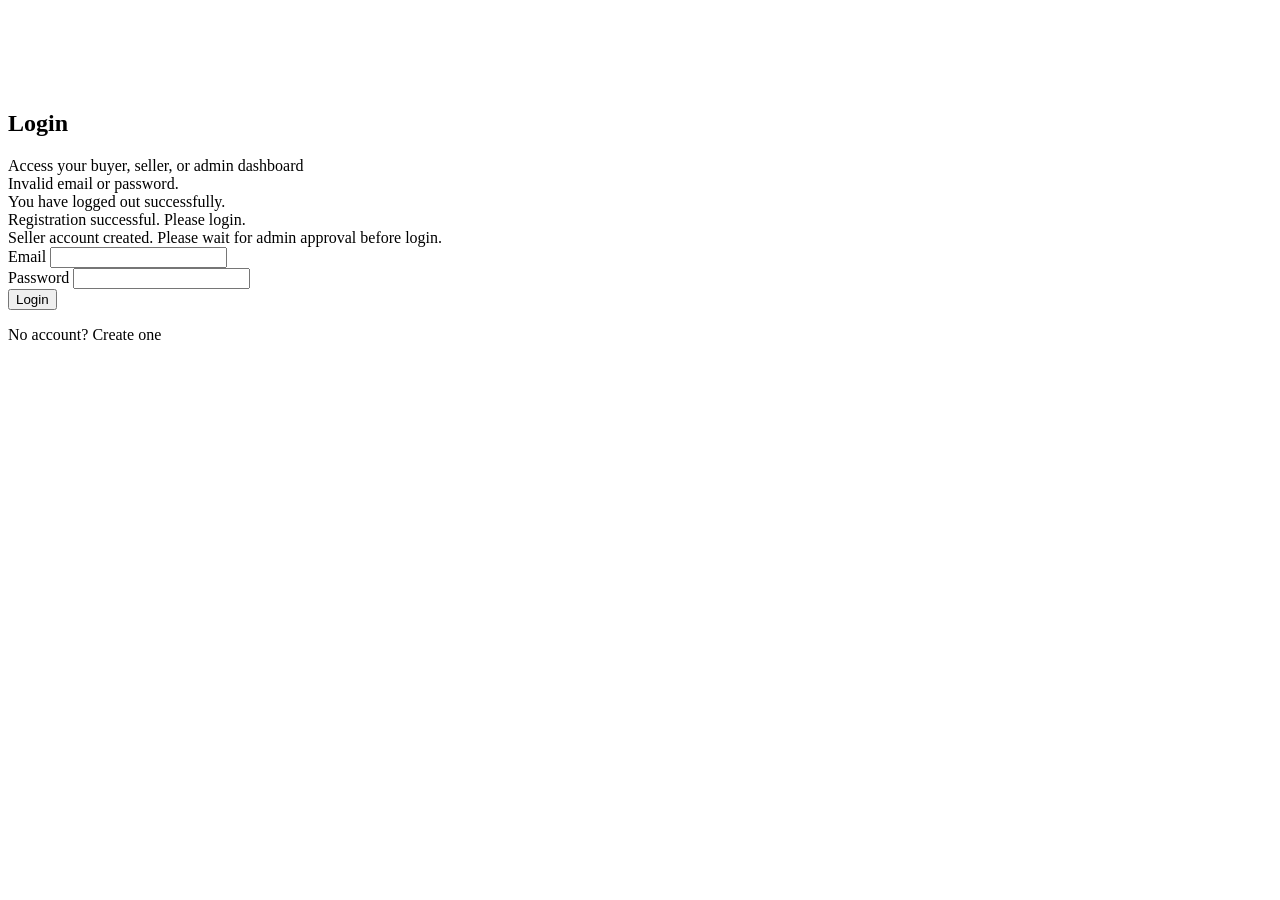
<file: SoftwareProjectHexashop/src/main/resources/templates/auth/login.html>
<!DOCTYPE html>
<html lang="en" xmlns:th="http://www.thymeleaf.org">
<head>
    <th:block th:replace="~{fragments/layout :: head('Login - Hexashop')}"></th:block>
</head>
<body>
<th:block th:replace="~{fragments/layout :: header}"></th:block>

<section class="section" style="margin-top: 110px;">
    <div class="container">
        <div class="row justify-content-center">
            <div class="col-lg-6">
                <div class="section-heading text-center">
                    <h2>Login</h2>
                    <span>Access your buyer, seller, or admin dashboard</span>
                </div>
                <div class="card p-4">
                    <div th:if="${param.error}" class="alert alert-danger">Invalid email or password.</div>
                    <div th:if="${param.logout}" class="alert alert-success">You have logged out successfully.</div>
                    <div th:if="${param.registered}" class="alert alert-success">Registration successful. Please login.</div>
                    <div th:if="${param.pendingApproval}" class="alert alert-info">Seller account created. Please wait for admin approval before login.</div>
                    <form th:action="@{/login}" method="post">
                        <div class="form-group mb-3">
                            <label>Email</label>
                            <input type="email" name="username" class="form-control" required>
                        </div>
                        <div class="form-group mb-3">
                            <label>Password</label>
                            <input type="password" name="password" class="form-control" required>
                        </div>
                        <button type="submit" class="btn btn-dark w-100">Login</button>
                    </form>
                    <p class="mt-3 text-center">No account? <a th:href="@{/register}">Create one</a></p>
                </div>
            </div>
        </div>
    </div>
</section>

<th:block th:replace="~{fragments/layout :: footer}"></th:block>
<th:block th:replace="~{fragments/layout :: scripts}"></th:block>
</body>
</html>
</file>
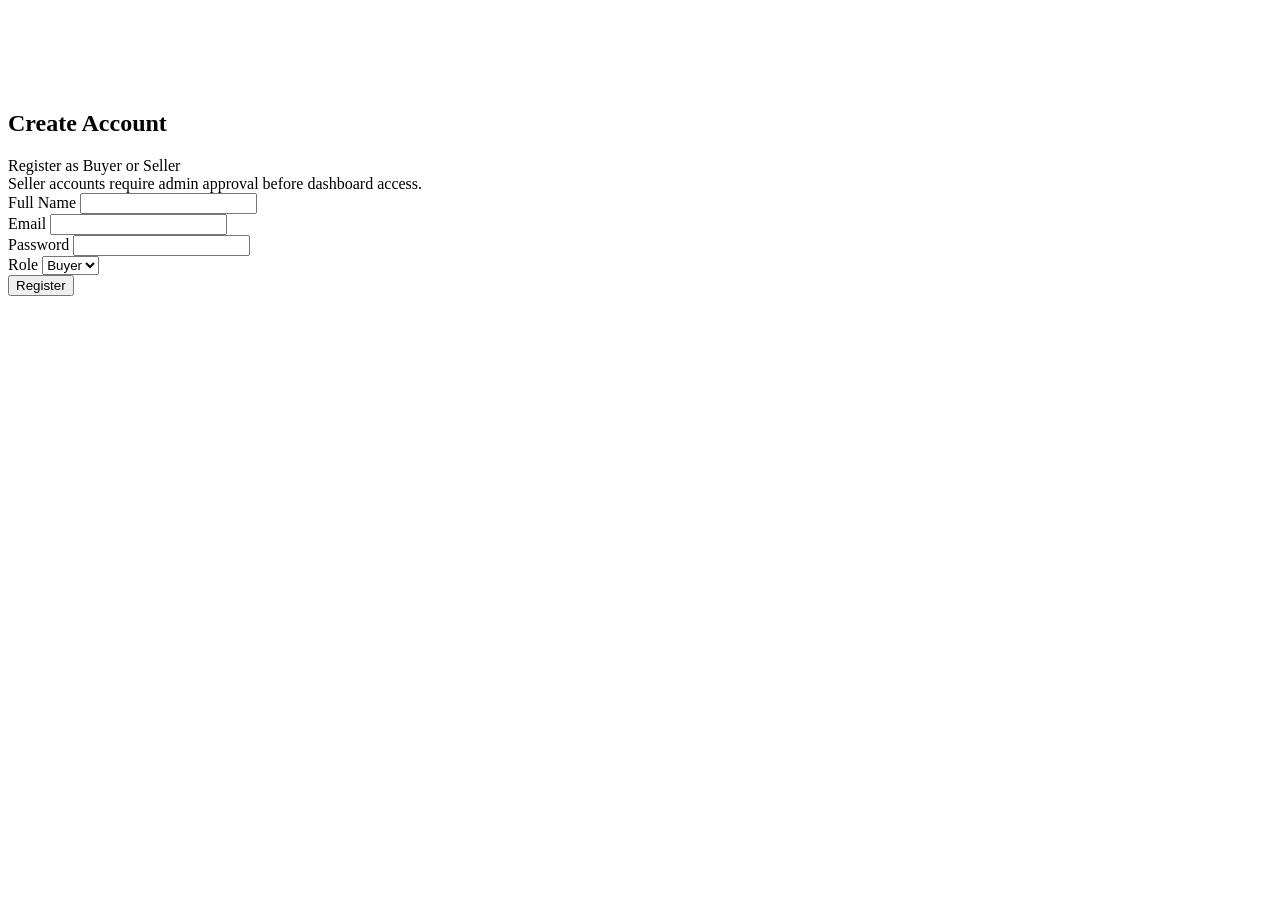
<file: SoftwareProjectHexashop/src/main/resources/templates/auth/register.html>
<!DOCTYPE html>
<html lang="en" xmlns:th="http://www.thymeleaf.org">
<head>
    <th:block th:replace="~{fragments/layout :: head('Register - Hexashop')}"></th:block>
</head>
<body>
<th:block th:replace="~{fragments/layout :: header}"></th:block>

<section class="section" style="margin-top: 110px;">
    <div class="container">
        <div class="row justify-content-center">
            <div class="col-lg-7">
                <div class="section-heading text-center">
                    <h2>Create Account</h2>
                    <span>Register as Buyer or Seller</span>
                </div>
                <div class="card p-4">
                    <div th:if="${errorMessage}" class="alert alert-danger" th:text="${errorMessage}"></div>
                    <div class="alert alert-info">Seller accounts require admin approval before dashboard access.</div>
                    <form th:action="@{/register}" th:object="${registerRequest}" method="post">
                        <div class="form-group mb-3">
                            <label>Full Name</label>
                            <input type="text" th:field="*{fullName}" class="form-control" required>
                        </div>
                        <div class="form-group mb-3">
                            <label>Email</label>
                            <input type="email" th:field="*{email}" class="form-control" required>
                        </div>
                        <div class="form-group mb-3">
                            <label>Password</label>
                            <input type="password" th:field="*{password}" class="form-control" required>
                        </div>
                        <div class="form-group mb-3">
                            <label>Role</label>
                            <select th:field="*{role}" class="form-control">
                                <option value="BUYER">Buyer</option>
                                <option value="SELLER">Seller</option>
                            </select>
                        </div>
                        <button type="submit" class="btn btn-dark w-100">Register</button>
                    </form>
                </div>
            </div>
        </div>
    </div>
</section>

<th:block th:replace="~{fragments/layout :: footer}"></th:block>
<th:block th:replace="~{fragments/layout :: scripts}"></th:block>
</body>
</html>
</file>
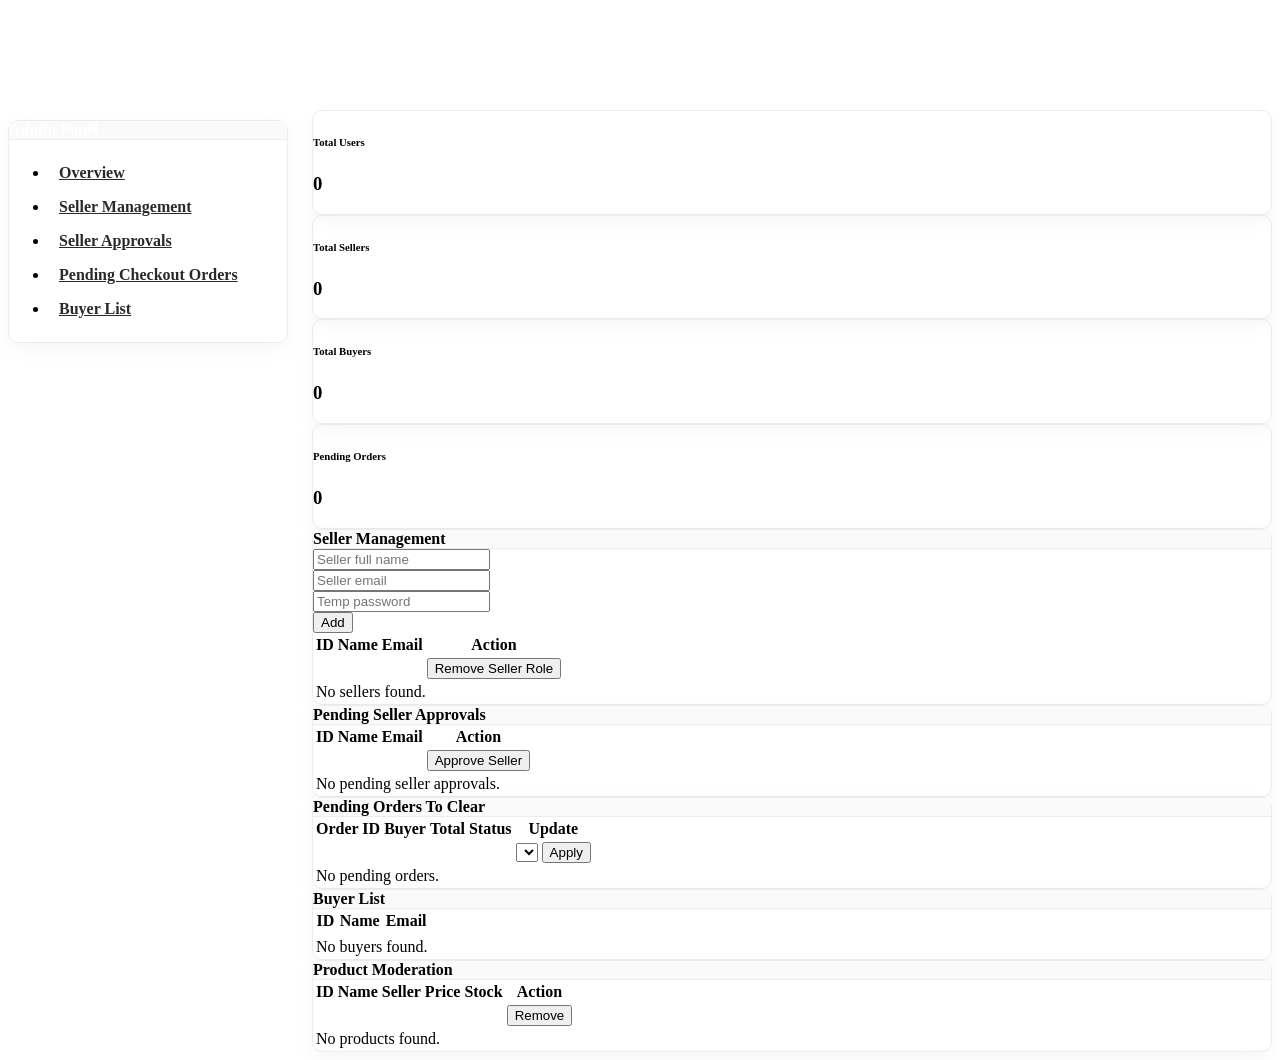
<file: SoftwareProjectHexashop/src/main/resources/templates/dashboard/admin-dashboard.html>
<!DOCTYPE html>
<html lang="en" xmlns:th="http://www.thymeleaf.org">
<head>
    <th:block th:replace="~{fragments/layout :: head('Admin Dashboard - Hexashop')}"></th:block>
    <style>
        .admin-shell {
            display: flex;
            gap: 24px;
            align-items: flex-start;
        }

        .admin-sidebar {
            width: 280px;
            position: sticky;
            top: 120px;
            flex-shrink: 0;
        }

        .admin-sidebar .card-header {
            background: #2a2a2a;
            color: #fff;
        }

        .admin-sidebar a {
            color: #2a2a2a;
            font-weight: 600;
            display: block;
            padding: 8px 10px;
            border-radius: 6px;
        }

        .admin-sidebar a:hover {
            background: #f5f5f5;
        }

        .admin-content {
            flex: 1;
            min-width: 0;
        }

        .admin-card {
            border: 1px solid #ececec;
            border-radius: 10px;
            box-shadow: 0 6px 20px rgba(0, 0, 0, 0.04);
        }

        .admin-card .card-header {
            background: #fafafa;
            border-bottom: 1px solid #ececec;
        }

        @media (max-width: 991px) {
            .admin-shell {
                display: block;
            }

            .admin-sidebar {
                width: 100%;
                position: static;
                margin-bottom: 20px;
            }
        }
    </style>
</head>
<body>
<th:block th:replace="~{fragments/layout :: header}"></th:block>

<section class="section" style="margin-top: 110px;">
    <div class="container-fluid px-4">
        <div th:if="${successMessage}" class="alert alert-success" th:text="${successMessage}"></div>
        <div th:if="${errorMessage}" class="alert alert-danger" th:text="${errorMessage}"></div>

        <div class="admin-shell">
            <aside class="admin-sidebar">
                <div class="card admin-card">
                    <div class="card-header"><strong>Admin Panel</strong></div>
                    <div class="card-body">
                        <ul class="list-unstyled mb-0">
                            <li class="mb-2"><a href="#overview">Overview</a></li>
                            <li class="mb-2"><a href="#seller-mgmt">Seller Management</a></li>
                            <li class="mb-2"><a href="#seller-approvals">Seller Approvals</a></li>
                            <li class="mb-2"><a href="#pending-orders">Pending Checkout Orders</a></li>
                            <li class="mb-2"><a href="#buyer-list">Buyer List</a></li>
                        </ul>
                    </div>
                </div>
            </aside>

            <div class="admin-content">
                <div id="overview" class="row mb-4">
                    <div class="col-md-3 mb-3">
                        <div class="card admin-card text-center p-3">
                            <h6>Total Users</h6>
                            <h3 th:text="${#lists.size(users)}">0</h3>
                        </div>
                    </div>
                    <div class="col-md-3 mb-3">
                        <div class="card admin-card text-center p-3">
                            <h6>Total Sellers</h6>
                            <h3 th:text="${#lists.size(sellers)}">0</h3>
                        </div>
                    </div>
                    <div class="col-md-3 mb-3">
                        <div class="card admin-card text-center p-3">
                            <h6>Total Buyers</h6>
                            <h3 th:text="${#lists.size(buyers)}">0</h3>
                        </div>
                    </div>
                    <div class="col-md-3 mb-3">
                        <div class="card admin-card text-center p-3">
                            <h6>Pending Orders</h6>
                            <h3 th:text="${#lists.size(pendingOrders)}">0</h3>
                        </div>
                    </div>
                </div>

                <div id="seller-mgmt" class="card admin-card mb-4">
                    <div class="card-header"><strong>Seller Management</strong></div>
                    <div class="card-body">
                        <form th:action="@{/admin/sellers}" method="post" class="row mb-4">
                            <div class="col-md-4 mb-2">
                                <input type="text" class="form-control" name="fullName" placeholder="Seller full name" required>
                            </div>
                            <div class="col-md-4 mb-2">
                                <input type="email" class="form-control" name="email" placeholder="Seller email" required>
                            </div>
                            <div class="col-md-3 mb-2">
                                <input type="password" class="form-control" name="password" placeholder="Temp password" required>
                            </div>
                            <div class="col-md-1 mb-2">
                                <button type="submit" class="btn btn-dark w-100">Add</button>
                            </div>
                        </form>

                        <div class="table-responsive">
                            <table class="table table-bordered">
                                <thead>
                                <tr>
                                    <th>ID</th>
                                    <th>Name</th>
                                    <th>Email</th>
                                    <th>Action</th>
                                </tr>
                                </thead>
                                <tbody>
                                <tr th:each="seller : ${sellers}">
                                    <td th:text="${seller.id}"></td>
                                    <td th:text="${seller.fullName}"></td>
                                    <td th:text="${seller.email}"></td>
                                    <td>
                                        <form th:action="@{/admin/sellers/{id}/remove(id=${seller.id})}" method="post" onsubmit="return confirm('Remove seller role from this user?');">
                                            <button type="submit" class="btn btn-sm btn-outline-danger">Remove Seller Role</button>
                                        </form>
                                    </td>
                                </tr>
                                <tr th:if="${#lists.isEmpty(sellers)}">
                                    <td colspan="4" class="text-center">No sellers found.</td>
                                </tr>
                                </tbody>
                            </table>
                        </div>
                    </div>
                </div>

                <div id="seller-approvals" class="card admin-card mb-4">
                    <div class="card-header"><strong>Pending Seller Approvals</strong></div>
                    <div class="card-body">
                        <div class="table-responsive">
                            <table class="table table-bordered">
                                <thead>
                                <tr>
                                    <th>ID</th>
                                    <th>Name</th>
                                    <th>Email</th>
                                    <th>Action</th>
                                </tr>
                                </thead>
                                <tbody>
                                <tr th:each="seller : ${pendingSellers}">
                                    <td th:text="${seller.id}"></td>
                                    <td th:text="${seller.fullName}"></td>
                                    <td th:text="${seller.email}"></td>
                                    <td>
                                        <form th:action="@{/admin/sellers/{id}/approve(id=${seller.id})}" method="post">
                                            <button type="submit" class="btn btn-sm btn-success">Approve Seller</button>
                                        </form>
                                    </td>
                                </tr>
                                <tr th:if="${#lists.isEmpty(pendingSellers)}">
                                    <td colspan="4" class="text-center">No pending seller approvals.</td>
                                </tr>
                                </tbody>
                            </table>
                        </div>
                    </div>
                </div>

                <div id="pending-orders" class="card admin-card mb-4">
                    <div class="card-header"><strong>Pending Orders To Clear</strong></div>
                    <div class="card-body">
                        <div class="table-responsive">
                            <table class="table table-striped">
                                <thead>
                                <tr>
                                    <th>Order ID</th>
                                    <th>Buyer</th>
                                    <th>Total</th>
                                    <th>Status</th>
                                    <th>Update</th>
                                </tr>
                                </thead>
                                <tbody>
                                <tr th:each="order : ${pendingOrders}">
                                    <td th:text="${order.id}"></td>
                                    <td th:text="${order.buyerEmail}"></td>
                                    <td th:text="${'$' + #numbers.formatDecimal(order.totalAmount, 1, 2)}"></td>
                                    <td th:text="${order.status}"></td>
                                    <td>
                                        <form th:action="@{/admin/orders/{id}/status(id=${order.id})}" method="post" class="form-inline">
                                            <select name="status" class="custom-select custom-select-sm mr-2">
                                                <option th:each="st : ${orderStatuses}" th:value="${st}" th:text="${st}"></option>
                                            </select>
                                            <button type="submit" class="btn btn-sm btn-dark">Apply</button>
                                        </form>
                                    </td>
                                </tr>
                                <tr th:if="${#lists.isEmpty(pendingOrders)}">
                                    <td colspan="5" class="text-center">No pending orders.</td>
                                </tr>
                                </tbody>
                            </table>
                        </div>
                    </div>
                </div>

                <div id="buyer-list" class="card admin-card mb-4">
                    <div class="card-header"><strong>Buyer List</strong></div>
                    <div class="card-body">
                        <div class="table-responsive">
                            <table class="table table-bordered">
                                <thead>
                                <tr>
                                    <th>ID</th>
                                    <th>Name</th>
                                    <th>Email</th>
                                </tr>
                                </thead>
                                <tbody>
                                <tr th:each="buyer : ${buyers}">
                                    <td th:text="${buyer.id}"></td>
                                    <td th:text="${buyer.fullName}"></td>
                                    <td th:text="${buyer.email}"></td>
                                </tr>
                                <tr th:if="${#lists.isEmpty(buyers)}">
                                    <td colspan="3" class="text-center">No buyers found.</td>
                                </tr>
                                </tbody>
                            </table>
                        </div>
                    </div>
                </div>

                <div id="product-moderation" class="card admin-card">
                    <div class="card-header"><strong>Product Moderation</strong></div>
                    <div class="card-body">
                        <div class="table-responsive">
                            <table class="table table-bordered">
                                <thead>
                                <tr>
                                    <th>ID</th>
                                    <th>Name</th>
                                    <th>Seller</th>
                                    <th>Price</th>
                                    <th>Stock</th>
                                    <th>Action</th>
                                </tr>
                                </thead>
                                <tbody>
                                <tr th:each="product : ${products}">
                                    <td th:text="${product.id}"></td>
                                    <td th:text="${product.name}"></td>
                                    <td th:text="${product.sellerEmail}"></td>
                                    <td th:text="${'$' + #numbers.formatDecimal(product.price, 1, 2)}"></td>
                                    <td th:text="${product.stock}"></td>
                                    <td>
                                        <form th:action="@{/admin/products/{id}/delete(id=${product.id})}" method="post" onsubmit="return confirm('Delete this product?');">
                                            <button type="submit" class="btn btn-sm btn-outline-danger">Remove</button>
                                        </form>
                                    </td>
                                </tr>
                                <tr th:if="${#lists.isEmpty(products)}">
                                    <td colspan="6" class="text-center">No products found.</td>
                                </tr>
                                </tbody>
                            </table>
                        </div>
                    </div>
                </div>
            </div>
        </div>
    </div>
</section>

<th:block th:replace="~{fragments/layout :: footer}"></th:block>
<th:block th:replace="~{fragments/layout :: scripts}"></th:block>
</body>
</html>
</file>
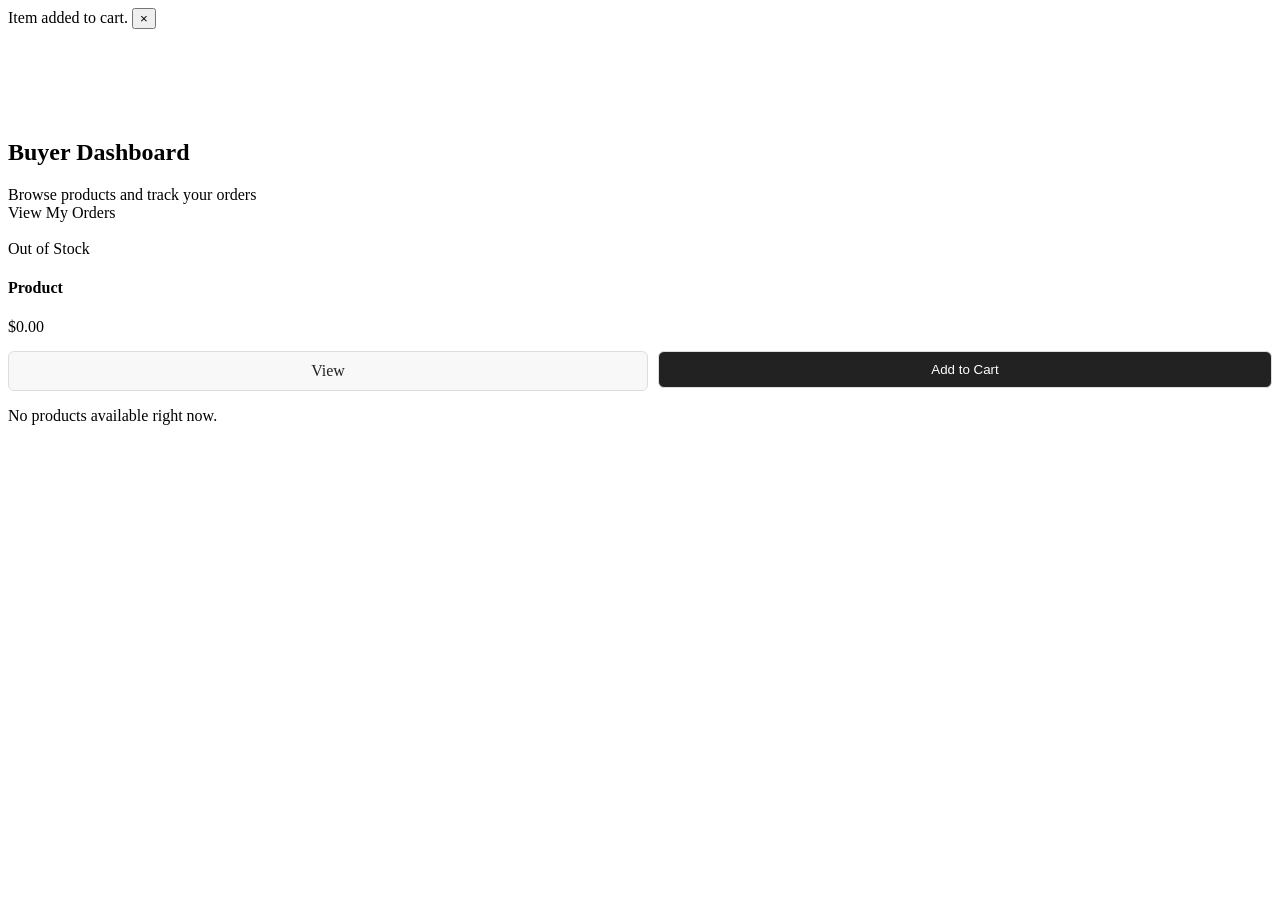
<file: SoftwareProjectHexashop/src/main/resources/templates/dashboard/buyer-dashboard.html>
<!doctype html>
<html lang="en" xmlns:th="http://www.thymeleaf.org">
  <head>
    <th:block
      th:replace="~{fragments/layout :: head('Buyer Dashboard - Hexashop')}"
    ></th:block>
    <link rel="stylesheet" th:href="@{/css/cart-notice.css}" />
  </head>
  <body>
    <th:block th:replace="~{fragments/layout :: header}"></th:block>

    <div
      id="cartNotice"
      class="cart-notice"
      th:attr="data-initial-success=${successMessage},data-initial-error=${errorMessage}"
    >
      <i class="fa fa-check-circle"></i>
      <span data-cart-notice-text>Item added to cart.</span>
      <button type="button" aria-label="Close" data-cart-notice-close>
        &times;
      </button>
    </div>

    <section class="section" style="margin-top: 110px">
      <div class="container">
        <div class="section-heading">
          <h2>Buyer Dashboard</h2>
          <span>Browse products and track your orders</span>
        </div>
        <div class="main-border-button mb-4">
          <a th:href="@{/orders}">View My Orders</a>
        </div>

        <div class="row" th:if="${!#lists.isEmpty(products)}">
          <div class="col-lg-4" th:each="product : ${products}">
            <div class="item">
              <div class="thumb has-stock-overlay">
                <a th:href="@{/products/{id}(id=${product.id})}">
                  <img
                    th:src="${#strings.isEmpty(product.imageUrl)} ? @{/images/men-01.jpg} : ${product.imageUrl}"
                    th:alt="${product.name}"
                    th:classappend="${product.stock != null and product.stock <= 0} ? ' out-of-stock-image' : ''"
                  />
                </a>
                <div
                  class="out-of-stock-overlay"
                  th:if="${product.stock != null and product.stock <= 0}"
                >
                  Out of Stock
                </div>
              </div>

              <div class="down-content">
                <h4>
                  <a
                    th:href="@{/products/{id}(id=${product.id})}"
                    th:text="${product.name}"
                    >Product</a
                  >
                </h4>
                <span
                  th:text="${'$' + #numbers.formatDecimal(product.price, 1, 2)}"
                  >$0.00</span
                >

                <div
                  class="product-actions"
                  style="margin-top: 15px; display: flex; gap: 10px"
                >
                  <a
                    th:href="@{/products/{id}(id=${product.id})}"
                    class="action-btn"
                    style="
                      flex: 1;
                      text-align: center;
                      padding: 10px 12px;
                      border: 1px solid #ddd;
                      border-radius: 6px;
                      text-decoration: none;
                      color: #222;
                      background: #f8f8f8;
                    "
                  >
                    <i class="fa fa-eye"></i> View
                  </a>

                  <form
                    th:action="@{/cart/add}"
                    method="post"
                    style="flex: 1; margin: 0"
                  >
                    <input
                      type="hidden"
                      name="productId"
                      th:value="${product.id}"
                    />
                    <input type="hidden" name="quantity" value="1" />
                    <button
                      type="submit"
                      class="action-btn"
                      th:disabled="${product.stock != null and product.stock <= 0}"
                      th:styleappend="${product.stock != null and product.stock <= 0} ? 'opacity:0.65;cursor:not-allowed;' : ''"
                      style="
                        width: 100%;
                        padding: 10px 12px;
                        border: 1px solid #ddd;
                        border-radius: 6px;
                        background: #222;
                        color: white;
                        cursor: pointer;
                      "
                    >
                      <i class="fa fa-shopping-cart"></i> Add to Cart
                    </button>
                  </form>
                </div>
              </div>
            </div>
          </div>
        </div>
        <div class="row" th:if="${#lists.isEmpty(products)}">
          <div class="col-lg-12 text-center">
            <p>No products available right now.</p>
          </div>
        </div>
      </div>
    </section>

    <th:block th:replace="~{fragments/layout :: footer}"></th:block>
    <th:block th:replace="~{fragments/layout :: scripts}"></th:block>
    <script th:src="@{/js/cart-ajax.js}"></script>
  </body>
</html>
</file>
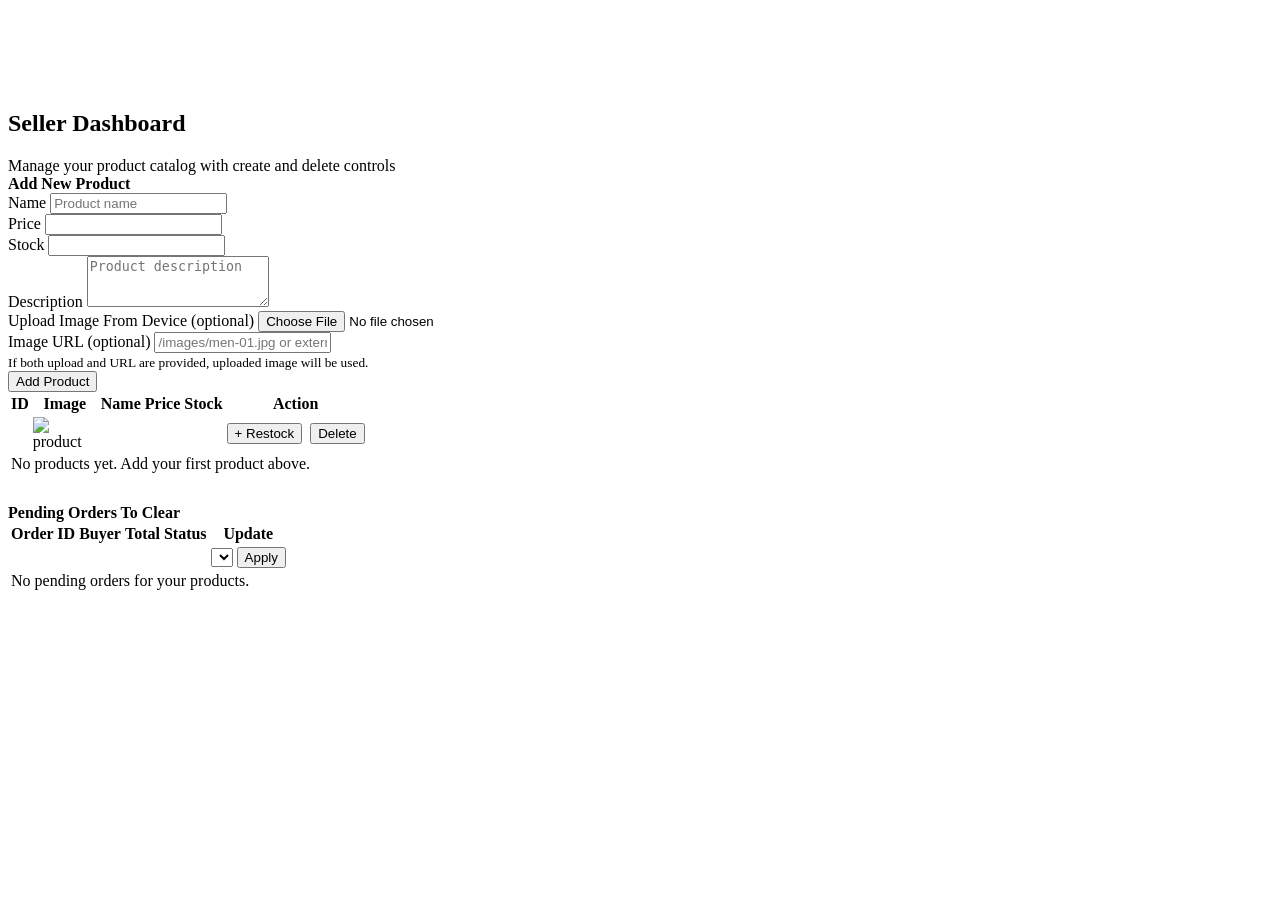
<file: SoftwareProjectHexashop/src/main/resources/templates/dashboard/seller-dashboard.html>
<!doctype html>
<html lang="en" xmlns:th="http://www.thymeleaf.org">
  <head>
    <th:block
      th:replace="~{fragments/layout :: head('Seller Dashboard - Hexashop')}"
    ></th:block>
  </head>
  <body>
    <th:block th:replace="~{fragments/layout :: header}"></th:block>

    <section class="section" style="margin-top: 110px">
      <div class="container">
        <div class="section-heading">
          <h2>Seller Dashboard</h2>
          <span
            >Manage your product catalog with create and delete controls</span
          >
        </div>

        <div
          th:if="${successMessage}"
          class="alert alert-success"
          th:text="${successMessage}"
        ></div>
        <div
          th:if="${errorMessage}"
          class="alert alert-danger"
          th:text="${errorMessage}"
        ></div>

        <div class="card mb-4">
          <div class="card-header"><strong>Add New Product</strong></div>
          <div class="card-body">
            <form
              th:action="@{/seller/products}"
              th:object="${productRequest}"
              method="post"
              enctype="multipart/form-data"
            >
              <div class="row">
                <div class="col-md-6 mb-3">
                  <label>Name</label>
                  <input
                    type="text"
                    class="form-control"
                    th:field="*{name}"
                    placeholder="Product name"
                    required
                  />
                  <small
                    class="text-danger"
                    th:if="${#fields.hasErrors('name')}"
                    th:errors="*{name}"
                  ></small>
                </div>
                <div class="col-md-3 mb-3">
                  <label>Price</label>
                  <input
                    type="number"
                    step="0.01"
                    min="0"
                    class="form-control"
                    th:field="*{price}"
                    required
                  />
                  <small
                    class="text-danger"
                    th:if="${#fields.hasErrors('price')}"
                    th:errors="*{price}"
                  ></small>
                </div>
                <div class="col-md-3 mb-3">
                  <label>Stock</label>
                  <input
                    type="number"
                    min="0"
                    class="form-control"
                    th:field="*{stock}"
                    required
                  />
                  <small
                    class="text-danger"
                    th:if="${#fields.hasErrors('stock')}"
                    th:errors="*{stock}"
                  ></small>
                </div>
                <div class="col-md-12 mb-3">
                  <label>Description</label>
                  <textarea
                    class="form-control"
                    th:field="*{description}"
                    rows="3"
                    placeholder="Product description"
                  ></textarea>
                </div>
                <div class="col-md-6 mb-3">
                  <label>Upload Image From Device (optional)</label>
                  <input
                    type="file"
                    class="form-control"
                    name="imageFile"
                    accept="image/*"
                  />
                </div>
                <div class="col-md-6 mb-3">
                  <label>Image URL (optional)</label>
                  <input
                    type="text"
                    class="form-control"
                    th:field="*{imageUrl}"
                    placeholder="/images/men-01.jpg or external URL"
                  />
                </div>
                <div class="col-md-12 mb-2">
                  <small class="text-muted"
                    >If both upload and URL are provided, uploaded image will be
                    used.</small
                  >
                </div>
              </div>
              <button type="submit" class="btn btn-dark">Add Product</button>
            </form>
          </div>
        </div>

        <div class="table-responsive">
          <table class="table table-striped">
            <thead>
              <tr>
                <th>ID</th>
                <th>Image</th>
                <th>Name</th>
                <th>Price</th>
                <th>Stock</th>
                <th>Action</th>
              </tr>
            </thead>
            <tbody>
              <tr th:each="product : ${products}">
                <td th:text="${product.id}"></td>
                <td>
                  <img
                    th:src="${product.imageUrl} ?: @{/images/men-01.jpg}"
                    alt="product"
                    style="max-width: 64px"
                  />
                </td>
                <td th:text="${product.name}"></td>
                <td th:text="${product.price}"></td>
                <td th:text="${product.stock}"></td>
                <td>
                  <div style="display: flex; gap: 8px; align-items: center">
                    <form
                      th:action="@{/seller/products/{id}/restock(id=${product.id})}"
                      method="post"
                      style="margin: 0"
                    >
                      <input type="hidden" name="amount" value="1" />
                      <button type="submit" class="btn btn-success btn-sm">
                        + Restock
                      </button>
                    </form>
                    <form
                      th:action="@{/seller/products/{id}/delete(id=${product.id})}"
                      method="post"
                      style="margin: 0"
                      onsubmit="return confirm('Delete this product?');"
                    >
                      <button type="submit" class="btn btn-danger btn-sm">
                        Delete
                      </button>
                    </form>
                  </div>
                </td>
              </tr>
              <tr th:if="${#lists.isEmpty(products)}">
                <td colspan="6" class="text-center">
                  No products yet. Add your first product above.
                </td>
              </tr>
            </tbody>
          </table>
        </div>

        <div class="card mb-4" style="margin-top: 28px">
          <div class="card-header">
            <strong>Pending Orders To Clear</strong>
          </div>
          <div class="card-body">
            <div class="table-responsive">
              <table class="table table-striped">
                <thead>
                  <tr>
                    <th>Order ID</th>
                    <th>Buyer</th>
                    <th>Total</th>
                    <th>Status</th>
                    <th>Update</th>
                  </tr>
                </thead>
                <tbody>
                  <tr th:each="order : ${pendingOrders}">
                    <td th:text="${order.id}"></td>
                    <td th:text="${order.buyerEmail}"></td>
                    <td
                      th:text="${'$' + #numbers.formatDecimal(order.totalAmount, 1, 2)}"
                    ></td>
                    <td th:text="${order.status}"></td>
                    <td>
                      <form
                        th:action="@{/seller/orders/{id}/status(id=${order.id})}"
                        method="post"
                        class="form-inline"
                      >
                        <select
                          name="status"
                          class="custom-select custom-select-sm mr-2"
                        >
                          <option
                            th:each="st : ${orderStatuses}"
                            th:value="${st}"
                            th:text="${st}"
                          ></option>
                        </select>
                        <button type="submit" class="btn btn-sm btn-dark">
                          Apply
                        </button>
                      </form>
                    </td>
                  </tr>
                  <tr th:if="${#lists.isEmpty(pendingOrders)}">
                    <td colspan="5" class="text-center">
                      No pending orders for your products.
                    </td>
                  </tr>
                </tbody>
              </table>
            </div>
          </div>
        </div>
      </div>
    </section>

    <th:block th:replace="~{fragments/layout :: footer}"></th:block>
    <th:block th:replace="~{fragments/layout :: scripts}"></th:block>
  </body>
</html>
</file>
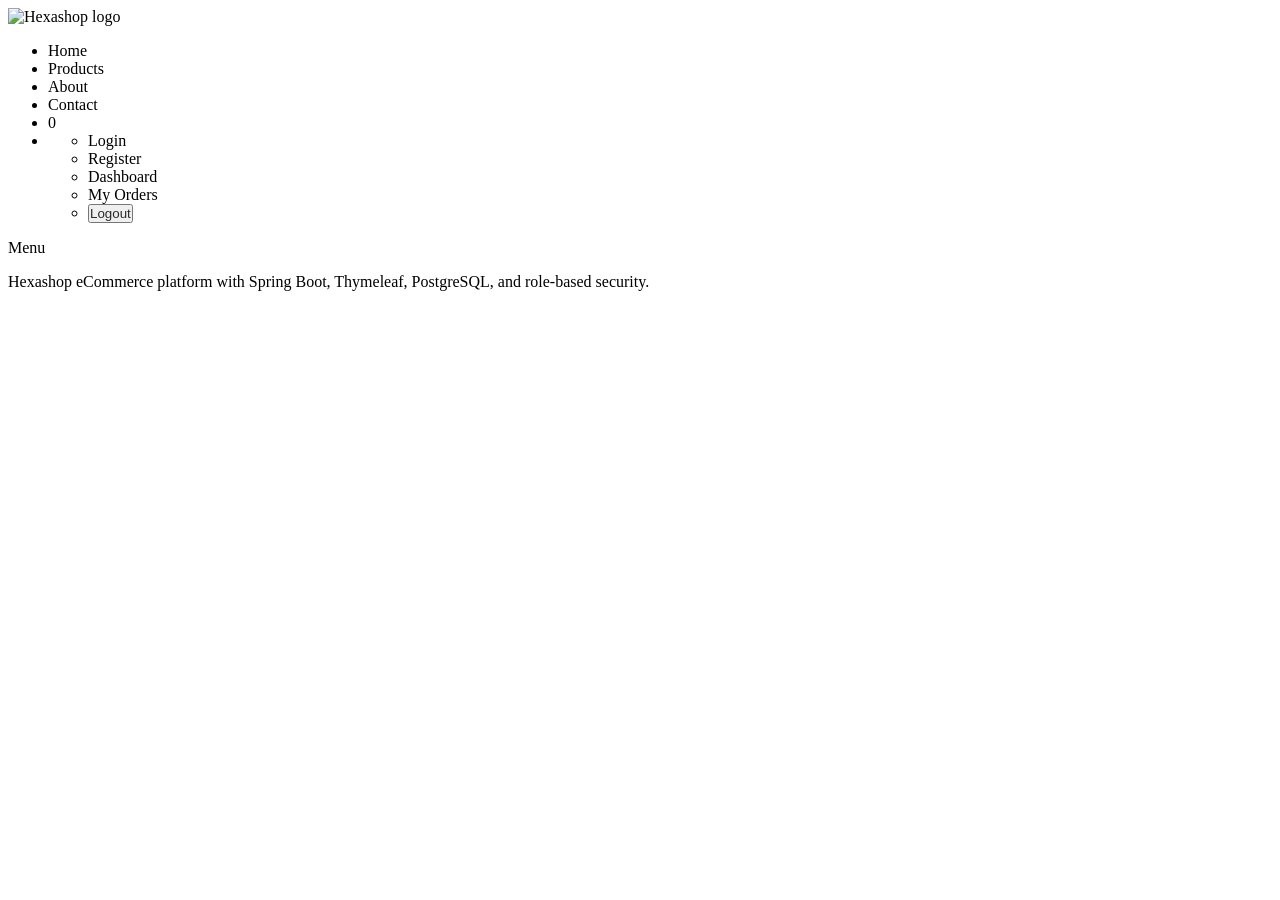
<file: SoftwareProjectHexashop/src/main/resources/templates/fragments/layout.html>
<!DOCTYPE html>
<html lang="en" xmlns:th="http://www.thymeleaf.org"
      xmlns:sec="http://www.thymeleaf.org/extras/spring-security">
<body>
<div th:fragment="head(title)">
    <meta charset="utf-8">
    <meta name="viewport" content="width=device-width, initial-scale=1, shrink-to-fit=no">
    <link href="https://fonts.googleapis.com/css?family=Poppins:100,200,300,400,500,600,700,800,900&display=swap" rel="stylesheet">
    <title th:text="${title}">Hexashop</title>
    <link rel="stylesheet" type="text/css" th:href="@{/css/bootstrap.min.css}">
    <link rel="stylesheet" type="text/css" th:href="@{/css/font-awesome.css}">
    <link rel="stylesheet" th:href="@{/css/templatemo-hexashop.css}">
    <link rel="stylesheet" th:href="@{/css/owl-carousel.css}">
    <link rel="stylesheet" th:href="@{/css/lightbox.css}">
</div>

<header class="header-area header-sticky" th:fragment="header">
    <div class="container">
        <div class="row">
            <div class="col-12">
                <nav class="main-nav">
                    <a th:href="@{/}" class="logo">
                        <img th:src="@{/images/logo.png}" alt="Hexashop logo">
                    </a>
                    <ul class="nav">
                        <li sec:authorize="!hasRole('ADMIN')"><a th:href="@{/}">Home</a></li>
                        <li sec:authorize="!hasRole('ADMIN')"><a th:href="@{/products}">Products</a></li>
                        <li sec:authorize="!hasRole('ADMIN')"><a th:href="@{/about}">About</a></li>
                        <li sec:authorize="!hasRole('ADMIN')"><a th:href="@{/contact}">Contact</a></li>
                        <li sec:authorize="!hasRole('ADMIN')">
                            <a th:href="@{/cart}">
                                <i class="fa fa-shopping-cart"></i>
                                <span th:text="${cartItemCount}">0</span>
                            </a>
                        </li>
                        <li class="submenu">
                            <a href="javascript:;"><i class="fa fa-user"></i></a>
                            <ul>
                                <li sec:authorize="!isAuthenticated()"><a th:href="@{/login}">Login</a></li>
                                <li sec:authorize="!isAuthenticated()"><a th:href="@{/register}">Register</a></li>
                                <li sec:authorize="isAuthenticated()"><a th:href="@{/dashboard}">Dashboard</a></li>
                                <li sec:authorize="hasAnyRole('BUYER','SELLER')"><a th:href="@{/orders}">My Orders</a></li>
                                <li sec:authorize="isAuthenticated()">
                                    <form th:action="@{/logout}" method="post" style="display:inline; margin:0;">
                                        <button type="submit" class="btn btn-link" style="padding:0; color:#2a2a2a; text-decoration:none;">Logout</button>
                                    </form>
                                </li>
                            </ul>
                        </li>
                    </ul>
                    <a class="menu-trigger"><span>Menu</span></a>
                </nav>
            </div>
        </div>
    </div>
</header>

<footer th:fragment="footer">
    <div class="container">
        <div class="row">
            <div class="col-lg-12">
                <div class="under-footer">
                    <p>Hexashop eCommerce platform with Spring Boot, Thymeleaf, PostgreSQL, and role-based security.</p>
                </div>
            </div>
        </div>
    </div>
</footer>

<div th:fragment="scripts">
    <script th:src="@{/js/jquery-2.1.0.min.js}"></script>
    <script th:src="@{/js/popper.js}"></script>
    <script th:src="@{/js/bootstrap.min.js}"></script>
    <script th:src="@{/js/owl-carousel.js}"></script>
    <script th:src="@{/js/accordions.js}"></script>
    <script th:src="@{/js/datepicker.js}"></script>
    <script th:src="@{/js/scrollreveal.min.js}"></script>
    <script th:src="@{/js/waypoints.min.js}"></script>
    <script th:src="@{/js/jquery.counterup.min.js}"></script>
    <script th:src="@{/js/imgfix.min.js}"></script>
    <script th:src="@{/js/slick.js}"></script>
    <script th:src="@{/js/lightbox.js}"></script>
    <script th:src="@{/js/isotope.js}"></script>
    <script th:src="@{/js/custom.js}"></script>
</div>
</body>
</html>
</file>
